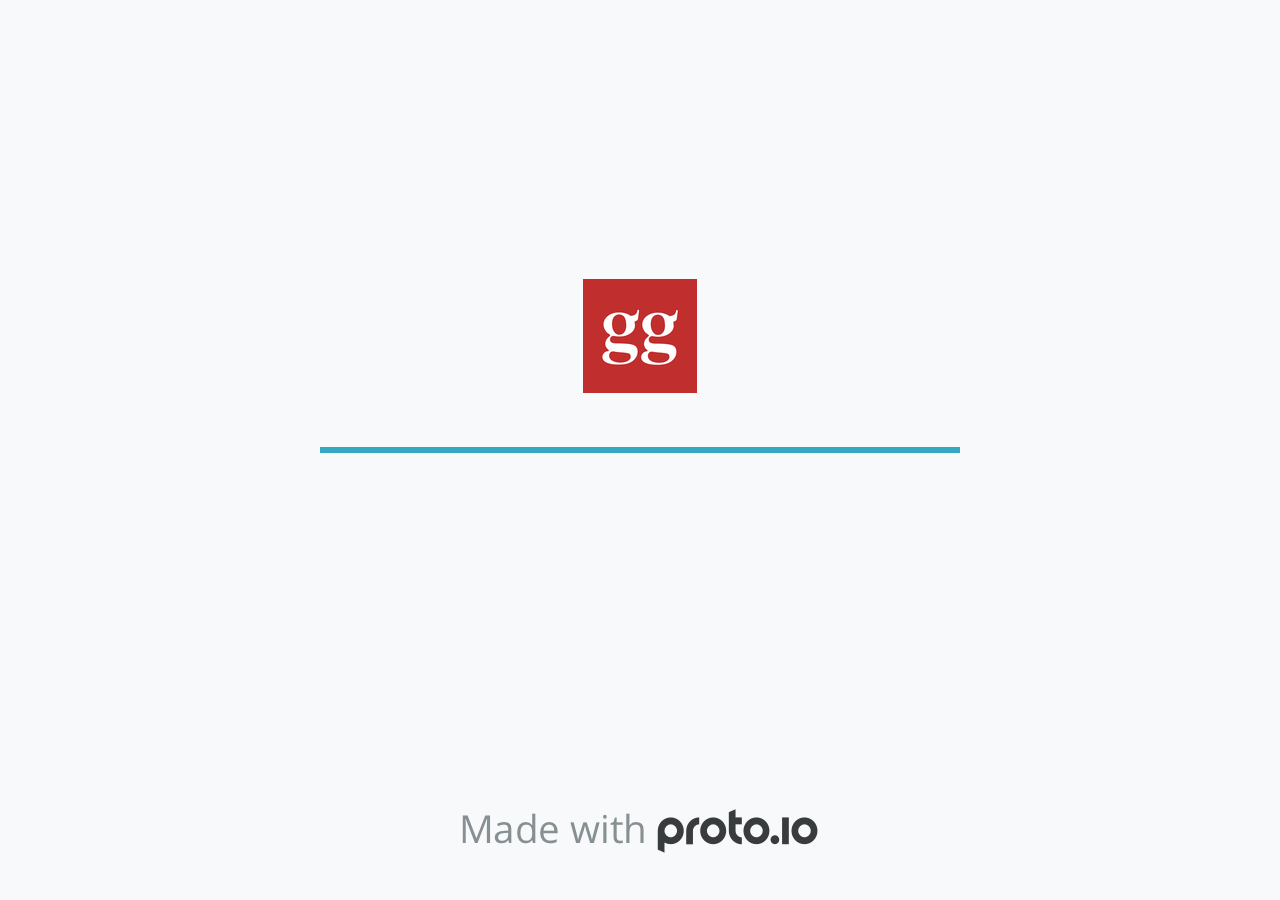
<file: mockup/index.html>
<!DOCTYPE HTML>
	<head>
		<meta charset="utf-8">

		<title>Aggle - Proto.io</title>  

			<meta name="HandheldFriendly" content="True">
			<meta name="MobileOptimized" content="#width#"> 

			
			
			
			<meta name="viewport" content="width=device-width, minimum-scale=0.50, maximum-scale=0.50, initial-scale=0.50, user-scalable=no, target-densitydpi=device-dpi" /> 

			<meta name="format-detection" content="telephone=no">


			

					<link rel="shortcut icon" href="./assets/branding/apple-touch-icon.png">
				

			<style>
				body * {-webkit-text-size-adjust: 100%;}
			</style>
		

		<meta http-equiv="cleartype" content="on"> 

		

				<link rel="stylesheet" href="./stylesheets/player-engine-min.css?5.16.11.0" />
				<script type="text/javascript" src="./scripts/player-engine-min.js?5.16.11.0"></script>

				

				
				<script type="text/javascript" src="./libraries/common/components.js"></script> 

				
					<link type="text/css" href="./libraries/common/components.2.00.css" rel="Stylesheet" /> 
					
					<link type="text/css" href="./libraries/icons/components.2.00.css" rel="Stylesheet" /> 
					
						<script type="text/javascript" src="./libraries/icons/components.js"></script> 
					
					<link type="text/css" href="./libraries/ios7/components.2.00.css" rel="Stylesheet" /> 
					
						<script type="text/javascript" src="./libraries/ios7/components.js"></script> 
					
					<link type="text/css" href="./libraries/sounds/components.2.00.css" rel="Stylesheet" /> 
					
						<script type="text/javascript" src="./libraries/sounds/components.js"></script> 
					

				<script type="text/javascript" src="./data/data.js"></script> 
			
		<style>
			.landscape, .landscape .prx-page { min-height: 750px; }
			.portrait, .portrait .prx-page { min-height: 1334px; }
		</style>
		
			<script type="text/javascript">

				prx.spaces = false;

				
				
					var sLinkedAssets = [];
					

				prx.url['account'] = 'https://zackwebster.proto.io';
				prx.url['staticassets'] = 'https://gal.proto.io';

				
				
					prx.device = 'default';
				

				prx.device_library = 'ios9';
				prx.devices[prx.device] = {
						name: prx.device
						,caption: "iPhone 6/6s"
						,defaultOrientation: 'portrait'
						,portrait_applies: 1 //new
						,portrait: [750,1334]
						,landscape_applies: 1 //new
						,landscape: [1334,750]
						,allow_orientation_change: 1 //new
						,statusbar_skin: 'default' // new
						,statusbarheightportrait: 0
						,statusbarheightlandscape: 0
						,navigationbar_skin: 'default' //new
						,navigationbarheightportrait: 0
						,navigationbarheightlandscape: 0

						,normalportrait: [750,1334]
						,normallandscape: [1334,750]
						,device_s3bucket: 'd9b807e3-a35a-499b-adf7-f0a92ba19cf3'
						,dpr: '2.00'
						,deviceType: "default"
						,scrollType: "default"


				}


				// prx.mobilebrowser = !0; 
				prx.iosmobilebrowser = /(iPad|iPhone|iPod)/g.test( navigator.userAgent );

				prx.embed = 0;

				
				prx.filename = 'd13b419a-888b-4f27-8008-263ff06a747a';
				prx.ron = '0'; // Reviewers LIVE PREVIEW is ON
				prx.url.devices = 'https://dteyv52hbg2at.cloudfront.net/devices';
				prx.save = 'false'; 

				prx.statusbar = '0';
				prx.statusbarapplies = '0';

				prx.navigationbar = '0';
				prx.navigationbarapplies = '0';

				prx.url.static = 'https://dteyv52hbg2at.cloudfront.net';
				prx.vup = '1';
				
					prx.v = '0';
				
				prx.rl = '1';
				prx.s3b = 'zackwebster-264544-proto';
				prx.projectid = 'd13b419a-888b-4f27-8008-263ff06a747a';
				prx.initialpageid = false;
				prx.deviceorientation = 'portrait';
				prx.export2html = '1';
				prx.nodejsassetsserver = {};
				prx.nodejsassetsserver.host = ".proto.io";
				prx.nodejsassetsserver.subdomainprefix = "https://at";
				prx.nodejsassetsserver.maxsubdomains = "20";
				prx.showActions._flashActions = 0;
				prx.account = 'zackwebster';

				 
				
					prx.componentsHelper.getAssetUrl = function(asset) {
						var assetType = asset.assetType;
						var url;
						if (typeof(asset.targetSrc) != "undefined") {
							url =  './assets/' + asset.targetSrc;
						}else if (typeof(asset.targetSrc)=="undefined" && asset.fileId.substring(asset.fileId.lastIndexOf('.')+1)=="svg" && typeof(asset.color)!="undefined"){
							url =  './assets/generated/' + asset.fileId.slice(0, -4) + "_" + asset.color.toLowerCase() + ".svg";

						}
						  else {
							if(prx.dropboxfs && asset.bucketsource != "static") {
								url =  './assets/' + asset.fileId;
							} else {
								url =  './assets/' + asset.url;
							}
						}

						//linked assets
						if (asset.assetType == "project") {
							if (typeof(sLinkedAssets["pd13b419a-888b-4f27-8008-263ff06a747a_"+asset.fileId]) != "undefined") {
								url = sLinkedAssets["pd13b419a-888b-4f27-8008-263ff06a747a_"+asset.fileId];
							}
						}

						if (asset.assetType == "account") {
							if (typeof(sLinkedAssets["p_"+asset.fileId]) != "undefined") {
								url = sLinkedAssets["p_"+asset.fileId];
							}
						}

						return url;
					}
				
				


				prx.orientation._orientation = prx.orientation.get();
				prx.orientation.changeBody(prx.orientation._orientation);


				prx.user = {};
				prx.user.country = 'US';

				
					prx.user.loggedin = true;
					prx.user.id = '322305';
					prx.user.editor_access = true;
					prx.user.uuid = 'f4d4df3e-c369-4899-9d83-5063f460f7eb';
					prx.user.fullname = 'Zack Webster';
				


				$(document).ready(function(){

					prx.inProtoApp = (typeof(prx.utils.getCookie('appbakerIosWrapper')) != "undefined" || typeof(prx.utils.getCookie('protoAppAndroidWrapper')) != "undefined") || 0;
					prx.inProtoIOsApp = (typeof(prx.utils.getCookie('appbakerIosWrapper')) != "undefined");
					prx.inProtoAndroidApp = (typeof(prx.utils.getCookie('protoAppAndroidWrapper')) != "undefined");

					// STATUSBAR = TOP BAR
					if (prx.statusbarapplies == true) { // didnt work without  == true!
						prx.allowstatusbar = true;
					} else {
						prx.allowstatusbar = false;
					}

					

						if (!prx.inProtoApp && prx.allowstatusbar) {
							// CHECK STATUSBAR ON IOS
							var _agents = navigator.userAgent.toLowerCase().match(/(iphone|ipod|ipad)/g); // iOS
							if (_agents) {
								// if in safari, false, if in add to home, true
								var _standalone = window.navigator.standalone ? true:false;
								if(_standalone) {
								 	// ANNAM 5.2.3 for ios7 translucent statusbars
								 	// if standalone ios, always allow statusbar
									//prx.allowstatusbar = false;
									prx.allowstatusbar = true;
									// ANNAM 5.14.16
									// after letterboxing, statusbar doesn't always appear on top of the project - it might be bigger if the project is zoomed out
									// changed statusbars to black-not translucent in letterbox and leaving statusbar as is, resulting in double statusbars but that's ok
									//prx.devices[prx.device].statusbar_skin = 'default';
									//$('body').prepend("<style>.type-ios7-statusbar .ios7-statusbar-inner * { display: none; }</style>");
								} else {
							 		

							 		// if not fullscreen then disable statusbar
							 		if(!($(window).width() == prx.devices[prx.device][prx.orientation._orientation][0] && $(window).height() == prx.devices[prx.device][prx.orientation._orientation][1])) {
										prx.allowstatusbar = false;
							 		}
							 	}
							}

							// CHECK STATUSBAR ON ANDROID
							
							try {
								_agents = navigator.userAgent.toLowerCase().match(/(android)/g); // Android
								if (_agents) {
									// if not fullscreen then disable statusbar
							 		if(!($(window).width() == prx.devices[prx.device][prx.orientation._orientation][0] && $(window).height() == prx.devices[prx.device][prx.orientation._orientation][1])) {
										prx.allowstatusbar = false;
							 		}
								}
							} catch(err) {alert(err)}
						}
					


					// NAVIGATION BAR = BOTTOM BAR
					if (prx.navigationbarapplies) {
						prx.allownavigationbar = true;
					} else {
						prx.allownavigationbar = false;
					}

					
					var _agents = navigator.userAgent.toLowerCase().match(/(android)/g);
					if (_agents) {
						try {
							if(!($(window).width() == prx.devices[prx.device][prx.orientation._orientation][0] && $(window).height() == prx.devices[prx.device][prx.orientation._orientation][1])) {
								prx.allownavigationbar = false;
					 		}
				 		} catch(err) {alert(err)}
				 		$('body').prepend("<style>.prx-page { position: absolute!important; }</style>");
					}
					


					$('#dragarea').css('width',$(window).width()+'px');
					$('#dragarea').css('height',$(window).height()+'px');

					if (typeof(prx.xdata) != "undefined") {
						prx.xdata = JSON.stringify(prx.xdata);
					}

					prx.s3Links = {};

					prx.loading.load(prx.filename);

					

				});
			</script>
		
	</head>

	<body oncontextmenu="return false;" class="player device-cursor-touch" style="overflow: hidden; width: 750px; height: 1334px;" id="mbd">

		
		
		<div id="window-wrapper" style="width: 100%; height: 100%; overflow: hidden; position: relative">
			<div id="dragarea" style="display:none;"></div>
			<div id="statusbar"></div>
			<div id="underlay" style="position: absolute; top:0px;left:0px;"></div> <div class="prx-page" data-role="page" id="p-2" data-id="2"></div> <div class="prx-page" data-role="page" id="p-1" data-id="1"></div> <div class="prx-page" data-role="page" id="p-3" data-id="3"></div> <div class="prx-page" data-role="page" id="p-4" data-id="4"></div> <div class="prx-page" data-role="page" id="p-5" data-id="5"></div> <div class="prx-page" data-role="page" id="p-6" data-id="6"></div> 
			<div id="navigationbar"></div>


			<div id="overlay" style="position: absolute; top:0px;left:0px;"></div> <div id="trash" style="position: absolute; left:0px; display: none;"></div>

			<div id="quick-audios" style="position: absolute; left:0px; display: none;"></div>



		</div>

		

        	<div id="loader-wrapper">
				<div id="app-icon"><img src="images/player/appicon.png"></div> 

				<div class="progress">
					<div class="progress-bar"></div>
				</div>
				<div id="poweredby"></div>
			</div>

			
				<style>
					#loader-wrapper #poweredby {
					background-image: url('images/player/madewithproto.png') !important;
					}

					@media (min-width: 481px) and (max-width:1079px)  {
					 #loader-wrapper #poweredby {
					 background-image: url('images/player/madewithproto@2x.png') !important;
					 height:32px;
					 }
					}
					@media (min-width: 1080px) {
						 #loader-wrapper #poweredby {
						 background-image: url('images/player/madewithproto@3x.png') !important;
						 height:48px;
						 }
					}
					@media (width: 1280px) and (height: 768px) {
						 #loader-wrapper #poweredby {
						 background-image: url('images/player/madewithproto.png') !important;
						 height:32px ;
						 }
					}
					.actionicon {
						background-image: url(images/player/actions-sprite-1.png);
					}
					.device-cursor-touch,.device-cursor-touch *{
						cursor: url('images/player/touch-cursor-64.png') 32 32,default !important;
					}
				</style>
			

	</body>
</html>
</file>
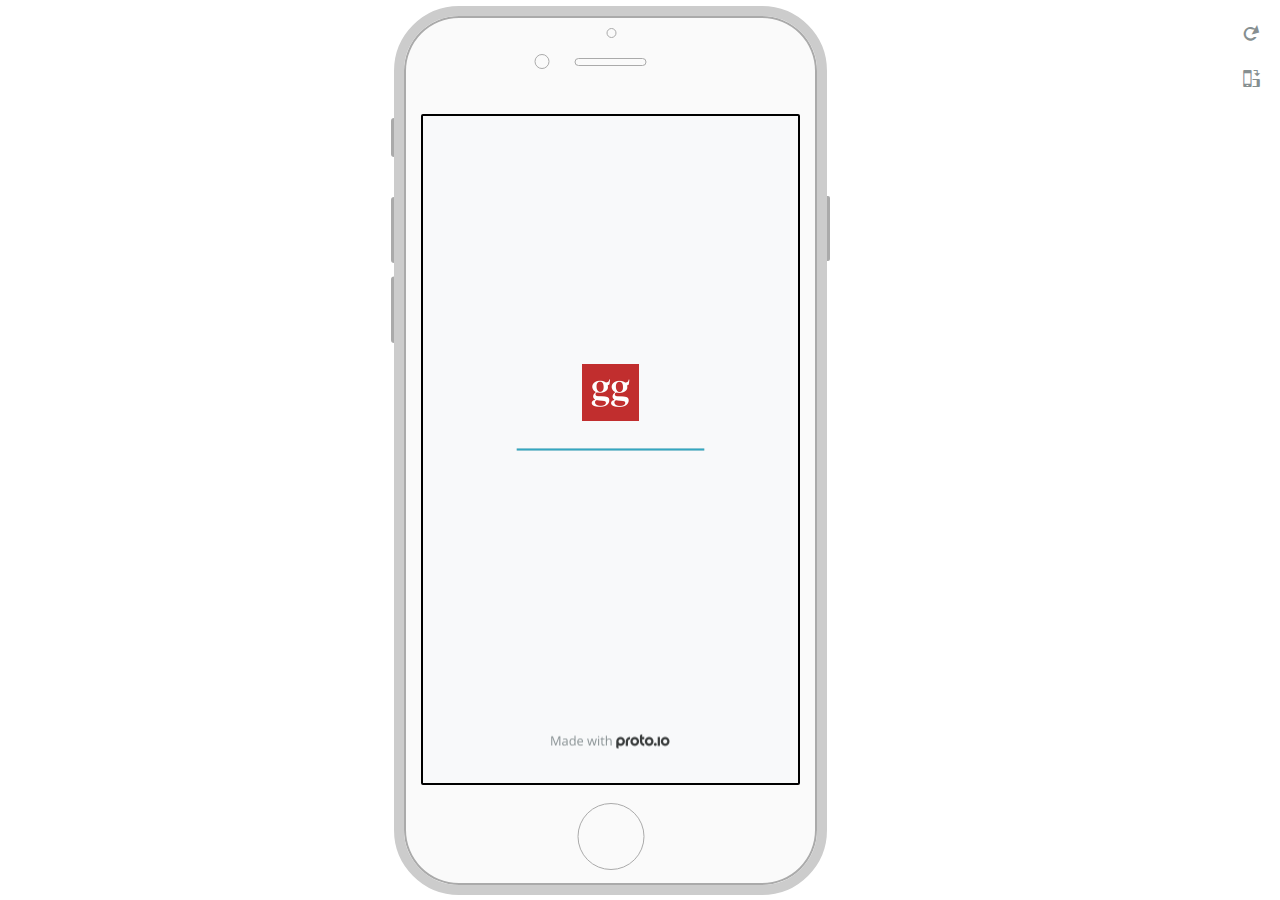
<file: mockup/frame.html>
<!DOCTYPE html PUBLIC "-//W3C//DTD XHTML 1.0 Transitional//EN" "http://www.w3.org/TR/xhtml1/DTD/xhtml1-transitional.dtd">
<html xmlns="http://www.w3.org/1999/xhtml" xml:lang="en" lang="en">
<head>
<meta http-equiv="Content-Type" content="text/html; charset=utf-8" />
<title>Aggle - Proto.io player</title>

	<script type="text/javascript">
		var prx = {};
		prx.orientation = 'portrait';
		prx.orientations = {};
		prx.orientations.portrait = 1;
		prx.orientations.landscape = 1;
		prx.project = {};
		prx.project.id = 'd13b419a-888b-4f27-8008-263ff06a747a';
		prx.project.title = 'Aggle';
		prx.project.version = -1;
		prx.project.livepreview = 0;
		prx.project.account = "zackwebster";
		prx.activePage = {};
		
			prx.user = {};
			prx.user.id = '322305';
			prx.user.editor_access = true;
			prx.user.delete_access = true;
			prx.user.uuid = 'f4d4df3e-c369-4899-9d83-5063f460f7eb';
			prx.user.fullname = 'Zack Webster';
		
		prx.skin = 'apple-phone-iphone6-2';
		prx.embed = 0;
		prx.flashactions = 0;
		prx.deviceExtraParams = {};
		prx.deviceExtraParams.deviceType = "default";
        prx.deviceExtraParams.scrollType = "default";
        prx.nodejsassetsserver = {};
		prx.nodejsassetsserver.host = ".proto.io";
		prx.nodejsassetsserver.subdomainprefix = "https://at";
		prx.nodejsassetsserver.maxsubdomains = "20";
        prx.account = "zackwebster";
	</script>

	
		<link type="text/css" rel="stylesheet" href="./stylesheets/preview-export-min.css">
		<script src="./scripts/preview-export-min.js" type="text/javascript"></script>
	
</head>


<body>
	
<div class="page-sidebar">
	
	<div class="sidebar-action-buttons">
		
				<span class="header-action-button icon-reload" id="refresh-preview">
					<span class="tooltip">Refresh preview</span>
				</span>
				
				<span  class="header-action-button icon-rotate" id="change-orientation">
					<span class="tooltip">Change orientation</span>
				</span>
				
	</div>

</div>


<div id="maincontent" class="portrait">
	


	<div class="frame_generic">
		<div class="body_generic skin_apple-phone-iphone6-2 skin-wrapper skin-os-apple skin-device-phone skin-model-iphone6 skin-size-2 skin-color-white skin-orientation-portrait">

			<div class="buttons top"></div>
			<div class="detail-top"></div>
			<div class="web-search"></div>
			<div class="buttons left"></div>


			<div class="body_generic_inner" >

				

				<iframe id="pio-playerframe" src="index.html" scrolling="NO" width="750" height="1334" style="width:750px; height: 1334px; overflow: hidden;"></iframe>

			</div>
			<div class="buttons right"></div>
			<div class="detail-bottom"></div>
		</div>
	</div>

</div>

</body>
</html>
</file>
<file: mockup/stylesheets/player-engine-min.css>
html,body,div,span,object,iframe,h1,h2,h3,h4,h5,h6,p,blockquote,pre,abbr,address,cite,code,del,dfn,em,img,ins,kbd,q,samp,small,strong,sub,sup,var,b,i,dl,dt,dd,ol,ul,li,fieldset,form,label,legend,table,caption,tbody,tfoot,thead,tr,th,td,article,aside,figure,footer,header,hgroup,menu,nav,section,menu,time,mark,audio,video{margin:0;padding:0;border:0;outline:0;font-size:100%;background:transparent}article,aside,figure,footer,header,hgroup,nav,section{display:block}article,aside,details,figcaption,figure,footer,header,hgroup,nav,section{display:block}audio,canvas,video{display:inline-block;*display:inline;*zoom:1}audio:not([controls]){display:none}[hidden]{display:none}html{font-size:100%;-webkit-text-size-adjust:100%;-ms-text-size-adjust:100%}body{margin:0;font-size:13px}body,button,input,select,textarea{font-family:sans-serif;color:#222}a{color:#00e}a:visited{color:#551a8b}a:hover{color:#06e}a:focus{outline:thin dotted}a:hover,a:active{outline:0}abbr[title]{border-bottom:1px dotted}b,strong{font-weight:bold}blockquote{margin:1em 40px}dfn{font-style:italic}hr{display:block;height:1px;border:0;border-top:1px solid #ccc;margin:1em 0;padding:0}ins{background:#ff9;color:#000;text-decoration:none}mark{background:#ff0;color:#000;font-style:italic;font-weight:bold}pre,code,kbd,samp{font-family:monospace, serif;_font-family:'courier new', monospace;font-size:1em}pre{white-space:pre;white-space:pre-wrap;word-wrap:break-word}q{quotes:none}q:before,q:after{content:"";content:none}small{font-size:85%}sub,sup{font-size:75%;line-height:0;position:relative;vertical-align:baseline}sup{top:-0.5em}sub{bottom:-0.25em}ul,ol{margin:1em 0;padding:0 0 0 40px}dd{margin:0 0 0 40px}nav ul,nav ol{list-style:none;list-style-image:none;margin:0;padding:0}img{border:0;-ms-interpolation-mode:bicubic}svg:not(:root){overflow:hidden}figure{margin:0}form{margin:0}fieldset{border:0;margin:0;padding:0}legend{border:0;*margin-left:-7px;padding:0}button,input,select,textarea{font-size:100%;margin:0;vertical-align:baseline;*vertical-align:middle}button,input{line-height:normal;*overflow:visible}table button,table input{*overflow:auto}button,input[type="button"],input[type="reset"],input[type="submit"],[role="button"]{-webkit-appearance:button}input[type="checkbox"],input[type="radio"]{box-sizing:border-box;padding:0}input[type="search"]{-webkit-appearance:textfield;-moz-box-sizing:content-box;-webkit-box-sizing:content-box;box-sizing:content-box}input[type="search"]::-webkit-search-decoration{-webkit-appearance:none}button::-moz-focus-inner{border:0;padding:0}textarea{overflow:auto;vertical-align:top;resize:vertical}input:invalid,textarea:invalid{background-color:#f0dddd}table{border-collapse:collapse;border-spacing:0}td{vertical-align:top}.nocallout{-webkit-touch-callout:none}textarea[contenteditable]{-webkit-appearance:none}.gifhidden{position:absolute;left:-100%}.ir{display:block;border:0;text-indent:-999em;overflow:hidden;background-color:transparent;background-repeat:no-repeat;text-align:left;direction:ltr}.ir br{display:none}.hidden{display:none !important;visibility:hidden}.visuallyhidden{border:0;clip:rect(0 0 0 0);height:1px;margin:-1px;overflow:hidden;padding:0;position:absolute;width:1px}.visuallyhidden.focusable:active,.visuallyhidden.focusable:focus{clip:auto;height:auto;margin:0;overflow:visible;position:static;width:auto}.invisible{visibility:hidden}.clearfix:before,.clearfix:after{content:"";display:table}.clearfix:after{clear:both}.clearfix{*zoom:1}@media print{*{background:transparent !important;color:black !important;text-shadow:none !important;filter:none !important;-ms-filter:none !important}a,a:visited{text-decoration:underline}a[href]:after{content:" (" attr(href) ")"}abbr[title]:after{content:" (" attr(title) ")"}.ir a:after,a[href^="javascript:"]:after,a[href^="#"]:after{content:""}pre,blockquote{border:1px solid #999;page-break-inside:avoid}thead{display:table-header-group}tr,img{page-break-inside:avoid}img{max-width:100% !important}@page{margin:0.5cm}p,h2,h3{orphans:3;widows:3}h2,h3{page-break-after:avoid}}body{-webkit-appearance:none;-webkit-box-flex:1;-webkit-touch-callout:none;-webkit-tap-highlight-color:transparent}*{-webkit-user-select:none;-khtml-user-select:none;-moz-user-select:-moz-none;-o-user-select:none;user-select:none}input,textarea{-webkit-user-select:text;-khtml-user-select:text;-moz-user-select:text;-o-user-select:text;user-select:text}#dragarea{font-family:Helvetica,Arial,sans-serif;text-align:left}.text{height:95%;overflow:auto}.wrap{overflow:hidden}.pos{position:absolute}.spos{position:absolute}.action-highlight{position:absolute;top:0;left:0;height:100%;width:100%;background:rgba(255,255,0,0.5);background:rgba(64,208,255,0.3);opacity:0;pointer-events:none;-webkit-transition:opacity 0.2s ease-in;transition:opacity 0.2s ease-in;border:2px solid #40c8f4;padding:3px;box-sizing:border-box}.action-highlight-visible,.action-highlight-simple-visible{opacity:1}.action-highlight-visible .actionicon,.action-highlight-simple-visible .actionicon{pointer-events:auto}.actionicon{width:20px !important;height:20px !important;float:left !important;background:#40c8f4 url(/images/player/actions-sprite-1.png) no-repeat 0 0;-moz-background-origin:content-box !important;-webkit-background-origin:content-box !important;-o-background-origin:content-box !important;background-origin:content-box !important;border:0 none !important;margin:1px 0 0 1px;padding:0px !important;border-radius:3px !important;display:block !important;-moz-box-sizing:content-box !important;-webkit-box-sizing:content-box !important;-o-box-sizing:content-box !important;box-sizing:content-box !important;opacity:1;-webkit-transition:opacity 0s ease-in 0.2s;transition:opacity 0s ease-in 0.2s}.a1ction-highlight-simple-visible .actionicon{opacity:0;-webkit-transition:opacity 0s ease-in;transition:opacity 0s ease-in}.actionicon.action-click,.actionicon.action-tap,.actionicon.action-delayedtap{background-position:-30px -20px}.actionicon.action-taphold,.actionicon.action-forcetouch,.actionicon.action-press,.actionicon.action-pressup{background-position:-30px -40px}.actionicon.action-doubletap{background-position:-30px -398px}.actionicon.action-touch,.actionicon.action-release{background-position:-30px -419px}.actionicon.action-swipe,.actionicon.action-pan,.actionicon.action-panstart,.actionicon.action-panend{background-position:-30px -0px}.actionicon.action-swipeleft,.actionicon.action-panleft{background-position:-30px -100px}.actionicon.action-swiperight,.actionicon.action-panright{background-position:-30px -120px}.actionicon.action-swipeup,.actionicon.action-panup{background-position:-30px -140px}.actionicon.action-swipedown,.actionicon.action-pandown{background-position:-30px -160px}.actionicon.action-pinch,.actionicon.action-pinchout{background-position:-30px -180px}.actionicon.action-pinchin{background-position:-30px -200px}.actionicon.action-containerpageenter,.actionicon.action-containerpagechange,.actionicon.action-containerscroll,.actionicon.action-containerscrollend,.actionicon.action-containerscrollto{background-position:-30px -360px}.actionicon.action-keydown{background-position:-30px -460px}.actionicon.action-mouseover,.actionicon.action-mouseout{background-position:-30px -340px}.actionicon.action-ondrag,.actionicon.action-ondragstart,.actionicon.action-ondragend,.actionicon.action-onthrowupdate,.actionicon.action-onthrowcomplete{background-position:-30px -60px}.actionicon.action-onrotate,.actionicon.action-onrotatestart,.actionicon.action-onrotateend,.actionicon.action-onrotatethrowupdate,.actionicon.action-onrotatethrowcomplete{background-position:-30px -476px}.actionicon.action-stateenter,.actionicon.action-stateleave,.actionicon.action-statetransitionstart,.actionicon.action-statetransitionend{background-position:-30px -440px}.actionicon.action-inputfocus,.actionicon.action-inputblur,.actionicon.action-inputkeyup{background-position:-30px -460px}.actionicon.action-change,.actionicon.action-checkboxchange,.actionicon.action-pickerchange{background-position:-30px -496px}.actionicon.action-sliderdrag,.actionicon.action-sliderdragstart,.actionicon.action-sliderdragend,.actionicon.action-rangedrag,.actionicon.action-rangedragstart,.actionicon.action-rangedragend{background-position:-30px -80px}#appModeNote{background-color:#333;border-top:5px solid #000;bottom:0px;color:#f0f0f0;display:none;font-family:helvetica;left:0px;padding:10px 0px 10px 0px;position:fixed;text-align:center;width:100%}#appModeNote em{display:block;font-size:20px;font-weight:bold;line-height:26px}#appModeNote span{display:block;font-size:14px;line-height:20px}.hidden{display:none}.prx-page.loadedFrom{display:block}.prx-page.loadedTo{z-index:999999}#statusbar,#navigationbar{background:transparent 0 0;display:block;width:100%;border:0px none;top:0px;position:fixed;z-index:1}#pio-printercanvas{display:none}#loader-wrapper{background:#f8f9fa;height:100%;left:0;position:fixed;top:0;width:100%;z-index:99999;font-size:11px}#loader-wrapper .progress{position:absolute;top:50%;left:50%;transform:translate(-50%, -50%);-ms-transform:translate(-50%, -50%);-webkit-transform:translate(-50%, -50%);width:50%;height:4px;background-color:#ddd}#loader-wrapper .progress-bar{position:relative;width:0;height:4px;-webkit-transition:0.4s linear;-moz-transition:0.4s linear;-o-transition:0.4s linear;transition:0.4s linear;-webkit-transition-property:width, background-color;-moz-transition-property:width, background-color;-o-transition-property:width, background-color;transition-property:width, background-color}#loader-wrapper .progress-bar:before,.progress-bar:after{content:'';position:absolute;top:0;left:0;right:0}#loader-wrapper .progress-bar:before{bottom:0;background-color:#ddd}#loader-wrapper .progress-bar:after{z-index:2;bottom:0;background:#34a7c1}#loader-wrapper #app-icon{position:absolute;top:50%;left:50%;transform:translate(-50%, -150%);-ms-transform:translate(-50%, -150%);-webkit-transform:translate(-50%, -150%);width:114px;height:114px}#loader-wrapper #poweredby{position:absolute;bottom:5%;left:50%;transform:translate(-50%, 0%);-ms-transform:translate(-50%, 0%);-webkit-transform:translate(-50%, 0%);width:100%;height:16px;background-image:url("/images/player/madewithproto.png");background-repeat:no-repeat;background-position:center;z-index:99999}body{-moz-transition:opacity 0.3s linear;-o-transition:opacity 0.3s linear;-webkit-transition:opacity 0.3s linear;transition:opacity 0.3s linear}.reloading{background:#fff !important;opacity:0}@media (min-width: 481px) and (max-width: 1079px){#loader-wrapper #poweredby{background-image:url("/images/player/madewithproto@2x.png");height:32px}#loader-wrapper .progress{height:4px}#loader-wrapper .progress-bar{height:4px}}@media (min-width: 1080px){#loader-wrapper #poweredby{background-image:url("/images/player/madewithproto@3x.png");height:48px}#loader-wrapper .progress{height:6px}#loader-wrapper .progress-bar{height:6px}}@media (width: 1280px) and (height: 768px){#loader-wrapper #poweredby{background-image:url("/images/player/madewithproto.png");height:32px}#loader-wrapper .progress{height:2px}#loader-wrapper .progress-bar{height:2px}}.pointer-events-none{pointer-events:none !important}body{background:white}body .prx-page{-webkit-trans1form:translate3d(0, 0, 0)}.prx-page .type-symbol .box{-w1ebkit-transform:translate3d(0, 0, 0)}html{background:transparent}body{background:white}#dragarea{background:transparent}.hide{display:none !important}*{outline:none}.iScrollVerticalScrollbar,.iScrollHorizontalScrollbar{z-index:auto !important}.overlay{position:fixed;left:0;right:0;bottom:0;top:0}.ui-mobile-viewport-transitioning,.ui-mobile-viewport-transitioning .prx-page{o1verflow:visible !important}.box[style*="z-index: 0;"],.box[style*="z-index:0;"]{z-index:auto !important}.box[data-mpoverlay="1"]{pos1ition:fixed}#temp-for-external-link{display:none}html{background:transparent !important}#dragarea{background:transparent !important}.hide{display:none !important}*{outline:none}.ghost-component,.ghost-component *,.ghost-component .box *{pointer-events:none !important}.prx-page{position:fixed !important}#statusbar{position:fixed !important}.prx-page{position:absolute;display:none}.prx-page.prx-page-active,.prx-page[class*="prx-page-transitioning-"]{display:block}.prx-page[class*="prx-page-transitioning-"]{overflow:hidden}.prx-page.prx-page-transitioning-overlay-in-source,.prx-page.prx-page-transitioning-overlay-out-target{overflow:visible}.prx-page.prx-page-below{z-index:10}.prx-page.prx-page-above{z-index:20}#overlay{z-index:30}.prx-page.prx-page-transition-flip{-webkit-backface-visibility:hidden;-moz-backface-visibility:hidden;backface-visibility:hidden}.prx-page.prx-page-transition-turn{-webkit-backface-visibility:hidden;-moz-backface-visibility:hidden;backface-visibility:hidden;-webkit-transform:translate3d(0, 0, 0);-moz-transform:translate3d(0, 0, 0);transform:translate3d(0, 0, 0);-webkit-transform-origin:0 center;-moz-transform-origin:0 center;transform-origin:0 center;transform:translate3d(0, 0, 0)}.prx-page.prx-page-transition-flow:not(.prx-page-transition-flow-overlay),.prx-page.prx-page-transition-overlay-top{box-shadow:0 0 20px rgba(0,0,0,0.4)}.prx-page-above.prx-page-transition-notificationInWatchOS{transition:background-color 0.45s ease-out}.prx-page-above.prx-page-transition-notificationInWatchOS.prx-page-transition-notificationInWatchOS-notification-in{background-color:transparent !important;transition:background-color 0s ease-out}.device-cursor-touch,.device-cursor-touch *{cursor:url("/images/player/touch-cursor-64.png") 32 32,default}.device-cursor-web .interaction-tap,.device-cursor-web .interaction-tap *,.device-cursor-web .interaction-click,.device-cursor-web .interaction-click *,.device-cursor-web .touch,.device-cursor-web .touch *,.device-cursor-web .delayedtap,.device-cursor-web .delayedtap *,.device-cursor-web .release,.device-cursor-web .release *{cursor:pointer;cursor:hand}.device-cursor-web .draggable,.device-cursor-web .draggable *{cursor:move}.device-cursor-web input,.device-cursor-web textarea{cursor:text}.do-chrome-fix #window-wrapper{-webkit-perspective:1}.do-chrome-fix .pos{-webkit-backface-visibility:hidden;-webkit-transform:translate3d(0, 0, 0)}.do-chrome-fix *{-w1ebkit-transform:translate3d(0px, 0px, 0px) scale(1) scale3d(1, 1, 1) skew(0deg, 0deg) skewX(0deg) skewY(0deg) rotateX(0deg) rotateY(0deg) rotateZ(0deg)}.do-chrome-fix.dont-do-chrome-fix #window-wrapper{-webkit-perspective:none}.do-chrome-fix.dont-do-chrome-fix .pos{-webkit-backface-visibility:visible;-webkit-transform:none}.prx-page-transitioning [data-mpoverlay="1"]{display:none}#fps{position:fixed;z-index:9999;font-size:18px;top:20px;left:20px;background:rgba(0,0,0,0.8);border-radius:6px;color:white;padding:3px 10px;pointer-events:none}.cbutton{position:absolute;display:inline-block;padding:0;border:none;background:none;color:#286aab;font-size:1.4em;overflow:visible;-webkit-transition:color 0.7s;transition:color 0.7s;-webkit-tap-highlight-color:transparent;pointer-events:none}.cbutton.cbutton--click,.cbutton:focus{outline:none;color:#3c8ddc}.cbutton::after{position:absolute;width:100%;height:100%;border-radius:50%;content:'';opacity:0;pointer-events:none}.cbutton--effect-jelena::after{border:3px solid rgba(211,211,211,0.7)}.cbutton--effect-jelena.cbutton--click::after{-webkit-animation:anim-effect-jelena 0.3s ease-out forwards;animation:anim-effect-jelena 0.3s ease-out forwards}@-webkit-keyframes anim-effect-jelena{0%{opacity:1;-webkit-transform:scale3d(0.6, 0.6, 1);transform:scale3d(0.6, 0.6, 1)}to{opacity:0;-webkit-transform:scale3d(1.2, 1.2, 1);transform:scale3d(1.2, 1.2, 1)}}@keyframes anim-effect-jelena{0%{opacity:1;-webkit-transform:scale3d(0.5, 0.5, 1);transform:scale3d(0.5, 0.5, 1)}to{opacity:0;-webkit-transform:scale3d(1.2, 1.2, 1);transform:scale3d(1.2, 1.2, 1)}}.cbutton--effect-sanja::after{background:rgba(192,192,192,0.3)}.cbutton--effect-sanja.cbutton--click::after{-webkit-animation:anim-effect-sanja 1s ease-out forwards;animation:anim-effect-sanja 1s ease-out forwards}@-webkit-keyframes anim-effect-sanja{0%{opacity:1;-webkit-transform:scale3d(0.5, 0.5, 1);transform:scale3d(0.5, 0.5, 1)}25%{opacity:1;-webkit-transform:scale3d(1, 1, 1);transform:scale3d(1, 1, 1)}100%{opacity:0;-webkit-transform:scale3d(1, 1, 1);transform:scale3d(1, 1, 1)}}@keyframes anim-effect-sanja{0%{opacity:1;-webkit-transform:scale3d(0.5, 0.5, 1);transform:scale3d(0.5, 0.5, 1)}25%{opacity:1;-webkit-transform:scale3d(1, 1, 1);transform:scale3d(1, 1, 1)}100%{opacity:0;-webkit-transform:scale3d(1, 1, 1);transform:scale3d(1, 1, 1)}}#log{position:fixed;z-index:9999;font-size:24px;top:20px;right:20px;pointer-events:none}.watchOSscrollbars .iScrollVerticalScrollbar{position:fixed !important;width:12px !important;background-color:rgba(255,255,255,0.3) !important;border-radius:8px !important;z-index:99999 !important}.watchOSscrollbars .iScrollIndicator{background:#fff !important;border-radius:8px !important;left:2px !important;width:8px !important}.group-action-prediv{position:absolute}.player .type-symbol.type-symbol-transparent .group-action-prediv{pointer-events:auto}/*!
 * Waves v0.5.5
 * http://fian.my.id/Waves 
 * 
 * Copyright 2014 Alfiana E. Sibuea and other contributors 
 * Released under the MIT license 
 * https://github.com/fians/Waves/blob/master/LICENSE 
 */.waves-effect{position:relative;overflow:hidden}.waves-effect.box{position:absolute}.waves-effect .waves-ripple{position:absolute;border-radius:50%;width:100px;height:100px;margin-top:-50px;margin-left:-50px;opacity:0;background-color:rgba(0,0,0,0.2);pointer-events:none}.waves-effect.waves-light .waves-ripple{background-color:rgba(255,255,255,0.4)}.waves-button,.waves-circle{-webkit-mask-image:-webkit-radial-gradient(circle, #fff 100%, #000 100%)}.waves-button,.waves-button:hover,.waves-button:visited,.waves-button:link,.waves-button-input{white-space:nowrap;vertical-align:middle;cursor:pointer;border:none;outline:none;color:inherit;background-color:transparent;font-size:14px;text-align:center;text-decoration:none;z-index:1}.waves-button{padding:10px 15px;border-radius:2px}.waves-button-input{margin:0;padding:10px 15px}.waves-input-wrapper{border-radius:2px;vertical-align:bottom}.waves-input-wrapper.waves-button{padding:0}.waves-input-wrapper .waves-button-input{position:relative;top:0;left:0;z-index:1}.waves-block{display:block}a.waves-effect .waves-ripple{z-index:-1}
</file>
<file: mockup/libraries/common/components.2.00.css>
.type-shapes .shape-wrapper{width:100%;height:100%;-moz-box-sizing:border-box;-webkit-box-sizing:border-box;box-sizing:border-box;background-clip:content-box}.type-shapes .shapes-text-container{position:absolute;top:0;left:0;right:0;display:table;width:100%;height:100%;text-align:center}.type-shapes .shapes-text-container span{display:table-cell;vertical-align:middle}.player .type-symbol{overflow:hidden}.player .type-symbol.symbol-scroll{-webkit-perspective:1000}.player .type-symbol.type-symbol-transparent{pointer-events:none !important}.player .type-symbol.type-symbol-transparent .box{pointer-events:auto}.type-text .text-content{overflow:hidden;width:100%;height:100%}.type-richtext p{margin:0}.type-rectangle .inner-rec{width:100%;height:100%;-moz-box-sizing:border-box;-webkit-box-sizing:border-box;box-sizing:border-box;background-clip:content-box}.type-rectangle .rectangle-text-container{display:table;width:100%;height:100%;text-align:center}.type-rectangle .rectangle-text-container span{display:table-cell;vertical-align:middle}.type-horizontalline .inner{width:100%;height:0}.type-verticalline .inner{width:0;height:100%}.type-actionarea .inner-rec{width:100%;height:100%}.type-actionarea .inner-rec div{width:100%;height:100%;background:#40C8F4;opacity:0.4;-moz-box-sizing:border-box;-webkit-box-sizing:border-box;box-sizing:border-box}.type-actionarea .inner-rec div:before{content:" ";display:block;position:absolute;top:50%;left:50%;width:24px;height:24px;margin:-12px 0 0 -12px}.player .type-actionarea .inner-rec div{background:transparent}.player .type-actionarea .inner-rec div:before{background-image:none}.type-image,.type-image .type-image-wrapper{background:0 0 repeat;background-size:100% 100%;width:100%;height:100%}.type-image .type-image-wrapper.type-image-svg{background:center center no-repeat;background-size:contain}.type-image .type-image-wrapper img{display:none}.player .type-image .type-image-wrapper.gif img{display:block !important;width:1px;height:1px;opacity:0.1}.type-image.type-image-repeater,.type-image.type-image-repeater .type-image-wrapper{background-size:auto}.type-image .image-inner{width:100%;height:100%}.type-image .image-inner.borderPos-inside .type-image-wrapper{box-sizing:border-box;background-origin:border-box}.type-image .image-inner.borderPos-outside{display:-webkit-box;display:-moz-box;display:box;display:-ms-flexbox;display:-webkit-flex;display:flex;-moz-flex-flow:row;-ms-flex-flow:row;-webkit-flex-flow:row;flex-flow:row;-moz-box-orient:horizontal;-ms-box-orient:horizontal;-webkit-box-orient:horizontal;box-orient:horizontal;-ms-align-items:center;-webkit-align-items:center;align-items:center;-ms-box-align:center;-webkit-box-align:center;box-align:center;-ms-flex-align:center;-webkit-flex-align:center;flex-align:center;-ms-justify-content:center;-webkit-justify-content:center;justify-content:center;-ms-box-pack:center;-webkit-box-pack:center;box-pack:center;-ms-flex-pack:center;-webkit-flex-pack:center;flex-pack:center}.type-image .image-inner.borderPos-outside .type-image-wrapper{-ms-flex-shrink:0;-webkit-flex-shrink:0;flex-shrink:0;box-sizing:content-box}.type-image .type-image-hover-message,.type-image.ui-draggable-dragging:hover .type-image-hover-message,.type-image.prx-resizable-resizing:hover .type-image-hover-message{display:none;position:absolute;color:#fff;font-family:Helvetica, Arial, sans-serif !important;background:rgba(0,0,0,0.7);top:50%;left:50%;text-align:center;position:absolute;pointer-events:none;width:70px;height:30px;line-height:15px;font-size:10px !important;border-radius:3px;margin:-20px 0 0 -40px;padding:5px}.type-image:hover .type-image-hover-message{display:block}.type-placeholder .bg{position:absolute;width:100%;height:100%;-moz-box-sizing:border-box;-webkit-box-sizing:border-box;box-sizing:border-box}.type-placeholder .diagonal{border:0px solid transparent;position:absolute;-moz-box-sizing:border-box;-webkit-box-sizing:border-box;box-sizing:border-box}.type-placeholder .diagonal1{-moz-transform-origin:0 0;-webkit-transform-origin:0 0;-o-transform-origin:0 0;transform-origin:0 0}.type-placeholder .diagonal2{-moz-transform-origin:right top;-webkit-transform-origin:right top;-o-transform-origin:right top;transform-origin:right top}.type-placeholder .contents{width:100%;height:100%;display:-webkit-box;display:-moz-box;display:box;display:-ms-flexbox;display:-webkit-flex;display:flex;-ms-justify-content:center;-webkit-justify-content:center;justify-content:center;-ms-box-pack:center;-webkit-box-pack:center;box-pack:center;-ms-flex-pack:center;-webkit-flex-pack:center;flex-pack:center;-ms-align-items:center;-webkit-align-items:center;align-items:center;-ms-box-align:center;-webkit-box-align:center;box-align:center;-ms-flex-align:center;-webkit-flex-align:center;flex-align:center}.type-placeholder .contents>span{font-weight:bold;display:inline-block}.type-placeholder .contents span[data-editableproperty]:empty{padding:0}.type-webview .webview-scroll-wrapper{width:100%;height:100%;-webkit-overflow-scrolling:touch;overflow:auto}.type-webview iframe{width:100%;height:100%;border:none}.type-html iframe{width:100%;height:100%;overflow:hidden;border:none}.type-animationtarget{position:relative}.type-animationtarget.type-animatiotarget-fixed-positioning{position:absolute}.type-animationtarget .animationtarget-circle{-moz-box-sizing:border-box;-webkit-box-sizing:border-box;box-sizing:border-box;width:0;height:0;position:absolute;top:0;left:0;border-radius:50%;display:none}.type-animationtarget .animationtarget-vertical{position:absolute;top:0}.type-animationtarget .animationtarget-horizontal{position:absolute;top:0%;left:0}.player .type-animationtarget{opacity:0 !important;pointer-events:none !important}.type-bannerad .bannerad-outer{display:table;height:100%;width:100%}.type-bannerad .bannerad-inner{display:table-cell;position:relative;text-align:center;vertical-align:middle;width:100%;background-size:100% 100%}.type-tooltip .tooltip-outer{position:absolute;overflow:hidden}.type-tooltip .tooltip{position:absolute;-moz-transform:rotate(45deg);-webkit-transform:rotate(45deg);transform:rotate(45deg);filter:progid:DXImageTransform.Microsoft.Matrix(sizingMethod='auto expand', M11=0.7071067811865476, M12=-0.7071067811865475, M21=0.7071067811865475, M22=0.7071067811865476);-ms-filter:"progid:DXImageTransform.Microsoft.Matrix(SizingMethod='auto expand', M11=0.7071067811865476, M12=-0.7071067811865475, M21=0.7071067811865475, M22=0.7071067811865476)";-moz-box-sizing:border-box;-webkit-box-sizing:border-box;box-sizing:border-box}.type-tooltip .tooltip-content-outer{position:absolute;width:100%;height:100%;-moz-box-sizing:border-box;-webkit-box-sizing:border-box;box-sizing:border-box}.type-tooltip .tooltip-content{width:100%;height:100%;overflow:hidden;padding:10px;-moz-box-sizing:border-box;-webkit-box-sizing:border-box;box-sizing:border-box}.type-basic-tabbar ul{margin:0;padding:0;list-style:none;height:100%}.type-basic-tabbar ul li{margin:0;padding:0;float:left;text-align:center;height:100%;position:relative}.type-basic-tabbar ul li:first-child{border-left:0 none !important}.type-basic-tabbar ul li input{display:none}.type-basic-tabbar ul li label{width:100%;height:100%;display:block}.type-basic-tabbar ul li label .icon{height:100%;background-position:center center;background-repeat:no-repeat;background-size:auto 60%;-webkit-mask-size:auto 60%;-webkit-mask-repeat:no-repeat;-webkit-mask-position:center center}.type-basic-tabbar.type-basic-tabbar-icon-top ul li label .icon{height:75%}.type-basic-tabbar.type-basic-tabbar-icon-top ul li label .caption{display:inline-block;width:100%;height:25%;float:left}.type-generic-onoffswitch input[type=checkbox]{display:none}.type-generic-onoffswitch label{display:block;overflow:hidden}.type-generic-onoffswitch .onoffswitch-inner{width:200%;margin-left:-100%;-moz-transition:margin 0.3s ease-in 0s;-webkit-transition:margin 0.3s ease-in 0s;-ms-transition:margin 0.3s ease-in 0s;-o-transition:margin 0.3s ease-in 0s;transition:margin 0.3s ease-in 0s}.type-generic-onoffswitch input:checked+label .onoffswitch-inner{margin-left:0}.type-generic-onoffswitch .onoffswitch-inner div{float:left;width:50%;color:white;font-family:Trebuchet, Arial, sans-serif;font-weight:bold;-moz-box-sizing:border-box;-webkit-box-sizing:border-box;-ms-box-sizing:border-box;-o-box-sizing:border-box;box-sizing:border-box}.type-generic-onoffswitch .onoffswitch-inner .active{background-color:#2FCCFF;color:#FFFFFF}.type-generic-onoffswitch .onoffswitch-inner .inactive{background-color:#EEEEEE;color:#999999;text-align:right}.type-generic-onoffswitch .onoffswitch-switch{background:#FFFFFF;position:absolute;top:0;bottom:0;-moz-transition:right 0.3s ease-in 0s;-webkit-transition:right 0.3s ease-in 0s;-ms-transition:right 0.3s ease-in 0s;-o-transition:right 0.3s ease-in 0s;transition:right 0.3s ease-in 0s}.type-generic-onoffswitch input:checked+label .onoffswitch-switch{right:0px !important}#dragarea{font-size:32px}.type-richtext,.redactor-editor{font-size:24px !important}.type-placeholder .bg{border:10px solid #999999}.type-placeholder .diagonal1{left:4px}.type-placeholder .diagonal2{right:4px}.type-placeholder .contents span[data-editableproperty]{padding:10px}.type-placeholder .contents span[data-editableproperty] textarea{margin-left:-10px}.type-animationtarget .animationtarget-circle{border:4px solid #0099CC}.type-animationtarget .animationtarget-vertical{border-left:4px solid #0099CC;height:48px;margin-top:-8px}.type-animationtarget .animationtarget-horizontal{border-top:4px solid #0099CC;width:48px;margin-left:-8px}.type-tooltip .tooltip{width:80px;height:80px}.type-tooltip .tooltip-content{padding:20px}.type-basic-tabbar.type-basic-tabbar-icon-top ul li label .caption{margin-top:-10px}.type-generic-onoffswitch label{border:4px solid #999;border-radius:40px}.type-generic-onoffswitch .onoffswitch-inner div{padding:0px 20px;line-height:60px}.type-generic-onoffswitch .onoffswitch-switch{width:64px;border:4px solid #999;border-radius:40px;right:112px;margin:-2px}
</file>
<file: mockup/libraries/icons/components.2.00.css>

</file>
<file: mockup/libraries/ios7/components.2.00.css>
.type-ios7-navbar .ios7-navbar-inner{width:100%;height:100%;-moz-box-sizing:border-box;box-sizing:border-box;background-clip:padding-box}.type-ios7-navbar .ios7-navbar-title{text-align:center;display:-webkit-box;-webkit-box-orient:horizontal;-webkit-box-pack:center;-webkit-box-align:center;display:-webkit-flexbox;display:-ms-flexbox;display:-webkit-flex;display:flex;-webkit-flex-align:center;-ms-flex-align:center;-webkit-align-items:center;align-items:center;-ms-justify-content:center;-webkit-justify-content:center;justify-content:center;height:100%}.type-ios7-navbar .ios7-navbar-button{height:100%;display:-webkit-box;-webkit-box-orient:horizontal;-webkit-box-pack:center;-webkit-box-align:center;display:-webkit-flexbox;display:-ms-flexbox;display:-webkit-flex;display:flex;-webkit-flex-align:center;-ms-flex-align:center;-webkit-align-items:center;align-items:center}.type-ios7-navbar .ios7-navbar-button-left{position:absolute;top:0}.type-ios7-navbar .ios7-navbar-button-right{position:absolute;top:0}.type-ios7-navbar .ios7-navbar-button-icon{height:50%}.type-ios7-toolbar .ios7-toolbar-inner{height:100%;-moz-box-sizing:border-box;box-sizing:border-box;display:-webkit-box;-webkit-box-orient:horizontal;display:-webkit-flexbox;display:-ms-flexbox;display:-webkit-flex;display:flex}.type-ios7-toolbar .ios7-toolbar-button{position:relative;height:100%;float:left;background:no-repeat center center;background-size:auto 50%;-webkit-box-flex:1;-webkit-flex-grow:1;-ms-flex-grow:1;flex-grow:1;-webkit-flex-basis:1px;-ms-flex-basis:1px;flex-basis:1px}.type-ios7-statusbar .ios7-statusbar-inner{width:100%;height:100%;display:-webkit-box;-webkit-box-orient:horizontal;-webkit-box-pack:center;-webkit-box-align:center;display:-webkit-flexbox;display:-ms-flexbox;display:-webkit-flex;display:flex;-ms-justify-content:center;-webkit-justify-content:center;justify-content:center;-webkit-flex-align:center;-ms-flex-align:center;-webkit-align-items:center;align-items:center;position:relative}.type-ios7-statusbar .ios7-statusbar-signal{-webkit-box-flex:1;-webkit-flex-grow:1;-ms-flex-grow:1;flex-grow:1;-webkit-flex-basis:1px;-ms-flex-basis:1px;flex-basis:1px}.type-ios7-statusbar .ios7-statusbar-signal-dot{border-radius:50%;float:left}.type-ios7-statusbar .ios7-statusbar-signal-dot-empty{background-color:transparent !important}.type-ios7-statusbar .ios7-statusbar-provider{float:left;height:100%}.type-ios7-statusbar .ios7-statusbar-time{font-family:HelveticaNeue-Medium,Helvetica,Verdana,Arial,sans-serif;-webkit-box-flex:0;-webkit-flex-grow:0;-ms-flex-grow:0;flex-grow:0;text-align:center}.type-ios7-statusbar .ios7-statusbar-battery-life{-webkit-box-flex:1;-webkit-flex-grow:1;-ms-flex-grow:1;flex-grow:1;-webkit-flex-basis:1px;-ms-flex-basis:1px;flex-basis:1px;text-align:right}.type-ios7-statusbar .ios7-statusbar-battery-life-text{float:right;height:100%}.type-ios7-statusbar .ios7-statusbar-battery-life-icon{float:right;background:#000;background-clip:content-box;-moz-box-sizing:border-box;box-sizing:border-box;position:relative}.type-ios7-statusbar .ios7-statusbar-battery-life-icon-battery-pole{position:absolute;top:0;bottom:0;overflow:hidden}.type-ios7-statusbar .ios7-statusbar-battery-life-icon-battery-pole-inner{content:" ";display:block;position:absolute}.type-ios7-button .ios7-button-inner{height:100%;width:100%;-moz-box-sizing:border-box;box-sizing:border-box;display:-webkit-box;-webkit-box-orient:horizontal;-webkit-box-pack:center;-webkit-box-align:center;display:-webkit-flexbox;display:-ms-flexbox;display:-webkit-flex;display:flex;-webkit-flex-align:center;-ms-flex-align:center;-webkit-align-items:center;align-items:center}.type-ios7-button .ios7-button-icon{height:50%}.type-ios7-button .ios7-button-icon img{height:50%;v1ertical-align:middle}.type-ios7-segmentedcontrol .ios7-segmentedcontrol-inner{width:100%;height:100%;-moz-box-sizing:border-box;box-sizing:border-box;display:-webkit-box;display:-webkit-flexbox;display:-ms-flexbox;display:-webkit-flex;display:flex}.type-ios7-segmentedcontrol .ios7-segmentedcontrol-button{height:100%;-webkit-box-flex:1;-webkit-flex-grow:1;-ms-flex-grow:1;flex-grow:1;-webkit-flex-basis:1px;-ms-flex-basis:1px;flex-basis:1px}.type-ios7-segmentedcontrol .ios7-segmentedcontrol-button:first-child{border-left:0 none !important}.type-ios7-segmentedcontrol .ios7-segmentedcontrol-button input{display:none}.type-ios7-segmentedcontrol .ios7-segmentedcontrol-button label{width:100%;height:100%;text-align:center;display:-webkit-box;-webkit-box-orient:horizontal;-webkit-box-pack:center;-webkit-box-align:center;display:-webkit-flexbox;display:-ms-flexbox;display:-webkit-flex;display:flex;-webkit-flex-align:center;-ms-flex-align:center;-webkit-align-items:center;align-items:center;-ms-justify-content:center;-webkit-justify-content:center;justify-content:center}.type-ios7-pagecontroller .ios7-pagecontroller-inner{width:100%;height:100%;-moz-box-sizing:border-box;box-sizing:border-box;display:-webkit-box;display:-webkit-flexbox;display:-ms-flexbox;display:-webkit-flex;display:flex}.type-ios7-pagecontroller .ios7-pagecontroller-button{height:100%;-webkit-box-flex:1;-webkit-flex-grow:1;-ms-flex-grow:1;flex-grow:1;display:-webkit-box;-webkit-box-orient:horizontal;-webkit-box-pack:center;-webkit-box-align:center;display:-webkit-flexbox;display:-ms-flexbox;display:-webkit-flex;display:flex;-ms-justify-content:center;-webkit-justify-content:center;justify-content:center}.type-ios7-pagecontroller .ios7-pagecontroller-button input{display:none}.type-ios7-pagecontroller .ios7-pagecontroller-button label{height:100%;display:block}.type-ios7-label .ios7-label-inner{height:100%;width:100%;display:-webkit-box;-webkit-box-orient:horizontal;-webkit-box-pack:center;-webkit-box-align:center;display:-webkit-flexbox;display:-ms-flexbox;display:-webkit-flex;display:flex;-webkit-flex-align:center;-ms-flex-align:center;-webkit-align-items:center;align-items:center}.type-ios7-textfield input,.type-ios7-textfield .faux-input{-moz-box-sizing:border-box;-webkit-box-sizing:border-box;box-sizing:border-box;height:100%;width:100%;border:medium none}.type-ios7-textfield .faux-input{display:-webkit-box;-webkit-box-orient:horizontal;-webkit-box-pack:center;-webkit-box-align:center;display:-webkit-flexbox;display:-ms-flexbox;display:-webkit-flex;display:flex;-webkit-flex-align:center;-ms-flex-align:center;-webkit-align-items:center;align-items:center;white-space:nowrap;overflow:hidden}.type-ios7-textfield .faux-input:empty,.type-ios7-textfield .faux-input.placeholder-input{display:none}.type-ios7-textfield .faux-input:empty+.faux-input.placeholder-input{display:-webkit-box;display:-webkit-flexbox;display:-ms-flexbox;display:-webkit-flex;display:flex}.type-ios7-textfield.box.current-component [data-editableProperty] textarea{height:100% !important}.type-ios7-textfield.type-ios7-textfield-password .faux-input:not(.placeholder-input),.type-ios7-textfield.type-ios7-textfield-password.box.current-component [data-editableProperty] textarea{-webkit-text-security:disc}.type-ios7-textarea>textarea,.type-ios7-textarea .faux-input{-moz-box-sizing:border-box;-webkit-box-sizing:border-box;box-sizing:border-box;height:100%;width:100%;resize:none;border:medium none}.type-ios7-textarea .faux-input:empty,.type-ios7-textarea .faux-input.placeholder-input{display:none}.type-ios7-textarea .faux-input:empty+.faux-input.placeholder-input{display:block}.type-ios7-checkbox .ios7-checkbox-inner{height:100%;width:100%;-moz-box-sizing:border-box;box-sizing:border-box;display:-webkit-box;-webkit-box-orient:horizontal;-webkit-box-pack:center;-webkit-box-align:center;display:-webkit-flexbox;display:-ms-flexbox;display:-webkit-flex;display:flex;-webkit-flex-align:center;-ms-flex-align:center;-webkit-align-items:center;align-items:center;-ms-justify-content:center;-webkit-justify-content:center;justify-content:center}.type-ios7-checkbox input{display:none}.type-ios7-checkbox input:checked+.ios7-checkbox-inner{border-width:0 !important}.type-ios7-checkbox .ios7-checkbox-icon{display:none;height:50%}.type-ios7-checkbox input:checked+.ios7-checkbox-inner .ios7-checkbox-icon{display:block}.type-ios7-switch input{display:none}.type-ios7-switch label{display:block;width:100%;height:100%;-moz-box-sizing:border-box;-webkit-box-sizing:border-box;box-sizing:border-box;-moz-transition:all 0.3s ease-in;-webkit-transition:all 0.3s ease-in;transition:all 0.3s ease-in}.type-ios7-switch .switch{position:absolute;top:0;left:0;bottom:0;border-radius:50%;-moz-box-sizing:border-box;-webkit-box-sizing:border-box;box-sizing:border-box;-moz-transition:all 0.3s ease-in;-webkit-transition:all 0.3s ease-in;transition:all 0.3s ease-in}.type-ios7-slider .slider-bar{position:absolute;top:50%;width:100%}.type-ios7-slider .slider-bar-filled{height:100%}.type-ios7-slider .slider-button{display:block;position:absolute;top:0;bottom:0}.player .type-ios7-picker ul{-webkit-perspective:1000;margin:0;right:0}.type-ios7-picker .outer{height:100%}.type-ios7-picker .inner{height:100%;overflow:hidden;position:relative;background:white}.type-ios7-picker .inner ul input{display:none}.type-ios7-picker .inner ul label{display:block;white-space:nowrap;overflow:hidden;text-overflow:ellipsis}.type-ios7-picker .inner ul input:checked+label{color:#2A3666;font-size:120%}.type-ios7-picker .inner ul input+label span{visibility:hidden;float:left;display:inline-block}.type-ios7-picker .inner ul input:checked+label span{visibility:visible}.type-ios7-picker .bar{width:100%;position:absolute;top:50%;pointer-events:none}.type-ios8-searchbar input,.type-ios8-searchbar .ios8-searchbar-faux-input{-moz-box-sizing:border-box;-webkit-box-sizing:border-box;box-sizing:border-box;height:100%;width:100%;border:medium none}.type-ios8-searchbar .ios8-searchbar-faux-input{overflow:hidden}.type-ios8-searchbar.box.current-component [data-editableProperty] textarea{height:100% !important}.type-ios8-searchbar .ios8-searchbar-icon{background:center center no-repeat;background-size:contain;display:block;height:100%}.type-ios8-searchbar .ios8-searchbar-icon-faux{height:100%}.type-ios8-searchbar .ios8-searchbar-icon-erase{height:40%;background:center center no-repeat;background-size:contain;display:none}.type-ios8-searchbar input,.type-ios8-searchbar .ios8-searchbar-faux-input{background-color:transparent;text-align:left !important}.type-ios8-searchbar input:valid+.ios8-searchbar-input-overlay,.type-ios8-searchbar input:focus+.ios8-searchbar-input-overlay,.type-ios8-searchbar .ios8-searchbar-faux-input:not(:empty)+.ios8-searchbar-faux-input-overlay{-webkit-box-pack:start;-webkit-box-align:start;-ms-justify-content:flex-start;-webkit-justify-content:flex-start;justify-content:flex-start}.type-ios8-searchbar input:valid ~ .ios8-searchbar-icon-erase,.type-ios8-searchbar .ios8-searchbar-faux-input:not(:empty) ~ .ios8-searchbar-icon-erase{display:block}.type-ios8-searchbar .ios8-searchbar-faux-input:not(:empty)+.ios8-searchbar-faux-input-overlay .placeholder-input{display:none}.type-ios8-searchbar input:invalid{box-shadow:none}.type-ios8-searchbar .ios8-searchbar-input-overlay,.type-ios8-searchbar .ios8-searchbar-faux-input-overlay{width:100%;height:100%;position:absolute;left:0;top:0;pointer-events:none;display:-webkit-box;-webkit-box-orient:horizontal;-webkit-box-pack:center;-webkit-box-align:center;display:-webkit-flexbox;display:-ms-flexbox;display:-webkit-flex;display:flex;-webkit-flex-align:center;-ms-flex-align:center;-webkit-align-items:center;align-items:center;-ms-justify-content:center;-webkit-justify-content:center;justify-content:center}.type-ios8-searchbar .ios8-searchbar-input-flex{width:100%;height:100%;position:absolute;-moz-box-sizing:border-box;-webkit-box-sizing:border-box;box-sizing:border-box;display:-webkit-box;-webkit-box-orient:horizontal;-webkit-box-pack:center;-webkit-box-align:center;display:-webkit-flexbox;display:-ms-flexbox;display:-webkit-flex;display:flex;-webkit-flex-align:center;-ms-flex-align:center;-webkit-align-items:center;align-items:center;-ms-justify-content:flex-start;-webkit-justify-content:flex-start;justify-content:flex-start}.type-ios8-searchbar .ios8-searchbar-input-flex .ios8-searchbar-icon,.type-ios8-searchbar .ios8-searchbar-input-flex .ios8-searchbar-icon-faux{-webkit-flex-grow:0;-ms-flex-grow:0;flex-grow:0;-webkit-flex-shrink:0;-ms-flex-shrink:0;flex-shrink:0}.type-ios7-list .ios7-list-inner{display:-webkit-box;-webkit-box-orient:vertical;-webkit-box-pack:center;-webkit-box-align:center;display:-webkit-flexbox;display:-ms-flexbox;display:-webkit-flex;display:flex;-webkit-flex-align:center;-ms-flex-align:center;-webkit-align-items:center;align-items:center;-ms-justify-content:center;-webkit-justify-content:center;justify-content:center;-webkit-flex-direction:column;-ms-flex-direction:column;flex-direction:column;height:100%;-moz-box-sizing:border-box;box-sizing:border-box;border-left:0 none !important;border-right:0 none !important}.type-ios7-list .ios7-list-listitem{width:100%;-webkit-box-flex:1;-webkit-flex-grow:1;-ms-flex-grow:1;flex-grow:1;-webkit-flex-basis:1px;-ms-flex-basis:1px;flex-basis:1px;position:relative}.type-ios7-list .ios7-list-listitem label{-moz-box-sizing:border-box;box-sizing:border-box;display:-webkit-box;-webkit-box-orient:horizontal;-webkit-box-pack:center;-webkit-box-align:center;display:-webkit-flexbox;display:-ms-flexbox;display:-webkit-flex;display:flex;-ms-justify-content:center;-webkit-justify-content:center;justify-content:center;-webkit-flex-align:center;-ms-flex-align:center;-webkit-align-items:center;align-items:center;position:absolute;top:0;left:0;right:0;bottom:0}.type-ios7-list .ios7-list-listitem input{display:none}.type-ios7-list .ios7-list-thumb,.type-ios7-list .ios7-list-icon{background:center center no-repeat;background-clip:content-box;background-size:contain}.type-ios7-list .ios7-list-thumb{height:60%}.type-ios7-list .ios7-list-listitem .bordered-container{-webkit-box-flex:1;-webkit-flex-grow:1;-ms-flex-grow:1;flex-grow:1;display:-webkit-box;-webkit-box-orient:horizontal;-webkit-box-pack:center;-webkit-box-align:center;display:-webkit-flexbox;display:-ms-flexbox;display:-webkit-flex;display:flex;-ms-justify-content:center;-webkit-justify-content:center;justify-content:center;-webkit-flex-align:center;-ms-flex-align:center;-webkit-align-items:center;align-items:center;height:100%}.type-ios7-list .ios7-list-listitem:first-child .bordered-container{border-top:0 none !important}.type-ios7-list .ios7-list-listitem .bordered-container .text-and-subtitle{-webkit-box-flex:1;-webkit-flex-grow:1;-ms-flex-grow:1;flex-grow:1}.type-ios7-list .ios7-list-listitem-type-checkbox .ios7-list-icon,.type-ios7-list .ios7-list-listitem-type-radio .ios7-list-icon{visibility:hidden}.type-ios7-list .ios7-list-listitem-type-checkbox input:checked+label .ios7-list-icon,.type-ios7-list .ios7-list-listitem-type-radio input:checked+label .ios7-list-icon{visibility:visible}.type-ios7-list label,.type-ios7-list label .ios7-list-subtitle,.type-ios7-list label .ios7-list-value{-webkit-transition:all 0.2s ease-in;-moz-transition:all 0.2s ease-in;-o-transition:all 0.2s ease-in;transition:all 0.2s ease-in}.type-ios7-list label:active,.type-ios7-list label:active .ios7-list-subtitle,.type-ios7-list label:active .ios7-list-value{-webkit-transition:all 0s ease-in;-moz-transition:all 0s ease-in;-o-transition:all 0s ease-in;transition:all 0s ease-in}.type-ios7-list-header .ios7-list-header-inner{text-align:center;display:-webkit-box;-webkit-box-orient:horizontal;-webkit-box-pack:center;-webkit-box-align:center;display:-webkit-flexbox;display:-ms-flexbox;display:-webkit-flex;display:flex;-webkit-flex-align:center;-ms-flex-align:center;-webkit-align-items:center;align-items:center;-ms-justify-content:center;-webkit-justify-content:center;justify-content:center;height:100%;width:100%;-moz-box-sizing:border-box;box-sizing:border-box}.type-ios7-alert .ios7-alert-inner{height:100%;overflow:hidden}.type-ios7-alert .ios7-alert-text,.type-ios7-alert .ios7-alert-title{text-align:center}.type-ios7-alert .ios7-alert-title{font-weight:bold}.type-ios7-alert .ios7-alert-text{font-size:78%}.type-ios7-alert .ios7-alert-buttons{position:absolute;bottom:0;left:0;right:0;display:-webkit-box;display:-webkit-flexbox;display:-ms-flexbox;display:-webkit-flex;display:flex}.type-ios7-alert .ios7-alert-button{-webkit-box-flex:1;-webkit-flex-grow:1;-ms-flex-grow:1;flex-grow:1;-webkit-flex-basis:1px;-ms-flex-basis:1px;flex-basis:1px;display:-webkit-box;-webkit-box-orient:horizontal;-webkit-box-pack:center;-webkit-box-align:center;display:-webkit-flexbox;display:-ms-flexbox;display:-webkit-flex;display:flex;-ms-justify-content:center;-webkit-justify-content:center;justify-content:center;-webkit-flex-align:center;-ms-flex-align:center;-webkit-align-items:center;align-items:center;position:relative}.type-ios7-alert .ios7-alert-button:first-child{border-left:0 none}.type-ios7-actionsheet .ios7-actionsheet-inner{display:-webkit-box;-webkit-box-orient:vertical;-webkit-box-pack:center;-webkit-box-align:center;display:-webkit-flexbox;display:-ms-flexbox;display:-webkit-flex;display:flex;-webkit-flex-align:center;-ms-flex-align:center;-webkit-align-items:center;align-items:center;-ms-justify-content:center;-webkit-justify-content:center;justify-content:center;-webkit-flex-direction:column;-ms-flex-direction:column;flex-direction:column;height:100%}.type-ios7-actionsheet .ios7-actionsheet-buttons{width:100%;text-align:center;display:-webkit-box;-webkit-box-orient:vertical;-webkit-box-pack:center;-webkit-box-align:center;display:-webkit-flexbox;display:-ms-flexbox;display:-webkit-flex;display:flex;-webkit-flex-align:center;-ms-flex-align:center;-webkit-align-items:center;align-items:center;-ms-justify-content:center;-webkit-justify-content:center;justify-content:center;-webkit-flex-direction:column;-ms-flex-direction:column;flex-direction:column;-webkit-box-flex:1;-webkit-flex-grow:1;-ms-flex-grow:1;flex-grow:1}.type-ios7-actionsheet .ios7-actionsheet-button{-webkit-box-flex:1;-webkit-flex-grow:1;-ms-flex-grow:1;flex-grow:1;display:-webkit-box;-webkit-box-orient:vertical;-webkit-box-pack:center;-webkit-box-align:center;display:-webkit-flexbox;display:-ms-flexbox;display:-webkit-flex;display:flex;-webkit-flex-align:center;-ms-flex-align:center;-webkit-align-items:center;align-items:center;-ms-justify-content:center;-webkit-justify-content:center;justify-content:center;-webkit-flex-direction:column;-ms-flex-direction:column;flex-direction:column;width:100%}.type-ios7-actionsheet .ios7-actionsheet-button:first-child{border-top:0 none}.type-ios7-actionsheet .ios7-actionsheet-button-title{-webkit-box-flex:1;-webkit-flex-grow:1;-ms-flex-grow:1;flex-grow:1;-moz-box-sizing:border-box;box-sizing:border-box}.type-ios7-control-popover .ios7-control-popover-inner{width:100%;height:100%;-moz-box-sizing:border-box;box-sizing:border-box;display:-webkit-box;display:-webkit-flexbox;display:-ms-flexbox;display:-webkit-flex;display:flex}.type-ios7-control-popover .ios7-control-popover-buttons{width:100%;height:100%;display:-webkit-box;display:-webkit-flexbox;display:-ms-flexbox;display:-webkit-flex;display:flex}.type-ios7-control-popover .ios7-control-popover-button{height:100%;-webkit-box-flex:1;-webkit-flex-grow:1;-ms-flex-grow:1;flex-grow:1;text-align:center;display:-webkit-box;-webkit-box-orient:horizontal;-webkit-box-pack:center;-webkit-box-align:center;display:-webkit-flexbox;display:-ms-flexbox;display:-webkit-flex;display:flex;-webkit-flex-align:center;-ms-flex-align:center;-webkit-align-items:center;align-items:center;-ms-justify-content:center;-webkit-justify-content:center;justify-content:center}.type-ios7-control-popover .ios7-control-popover-button:first-child{border-left:0 none !important}.type-ios7-control-popover .ios7-control-popover-tooltip{position:absolute;bottom:0;overflow:hidden}.type-ios7-control-popover .ios7-control-popover-tooltip-inner{width:100%;height:200%;margin-top:-50%;-moz-transform:rotate(45deg);-webkit-transform:rotate(45deg);-o-transform:rotate(45deg);-ms-transform:rotate(45deg);transform:rotate(45deg)}.type-ios7-popover .ios7-popover-inner{width:100%;height:100%;-moz-box-sizing:border-box;box-sizing:border-box;border:0px solid transparent}.type-ios7-popover .ios7-popover-body{width:100%;height:100%}.type-ios7-popover .ios7-popover-tooltip{position:absolute;overflow:hidden}.type-ios7-popover .ios7-popover-tooltip-inner{width:100%;height:100%;-moz-transform:rotate(45deg);-webkit-transform:rotate(45deg);-o-transform:rotate(45deg);-ms-transform:rotate(45deg);transform:rotate(45deg)}.type-ios7-progressbar .progressbar-bar{width:100%;height:100%}.type-ios7-progressbar .progressbar-bar-filled{height:100%}.type-ios7-badge .ios7-badge-inner{width:100%;height:100%;display:-webkit-box;-webkit-box-orient:horizontal;-webkit-box-pack:center;-webkit-box-align:center;display:-webkit-flexbox;display:-ms-flexbox;display:-webkit-flex;display:flex;-webkit-flex-align:center;-ms-flex-align:center;-webkit-align-items:center;align-items:center;-ms-justify-content:center;-webkit-justify-content:center;justify-content:center}.type-ios8-map-tag .ios8-map-tag-wrapper{display:-webkit-box;-webkit-box-orient:horizontal;-webkit-box-pack:center;-webkit-box-align:center;display:-webkit-flexbox;display:-ms-flexbox;display:-webkit-flex;display:flex;-webkit-flex-align:center;-ms-flex-align:center;-webkit-align-items:center;align-items:center;-ms-justify-content:center;-webkit-justify-content:center;justify-content:center;height:100%;position:relative}.type-ios8-map-tag .ios8-map-tag-point{display:block;width:0;height:0;border-style:solid;border-right-color:transparent !important;border-bottom-color:transparent !important;border-left-color:transparent !important;position:absolute;left:50%}.type-ios8-map-tag .ios8-map-tag-icon-right{background:center center no-repeat;background-size:contain}.type-ios8-map-tag .ios8-map-tag-text{-webkit-box-flex:1;-webkit-flex-grow:1;-ms-flex-grow:1;flex-grow:1}.type-ios8-map-tag .ios8-map-tag-left-info{height:100%;position:relative;-webkit-flex-shrink:0;-ms-flex-shrink:0;flex-shrink:0;display:-webkit-box;-webkit-box-orient:vertical;-webkit-box-pack:center;-webkit-box-align:center;display:-webkit-flexbox;display:-ms-flexbox;display:-webkit-flex;display:flex;-webkit-flex-align:center;-ms-flex-align:center;-webkit-align-items:center;align-items:center;-ms-justify-content:center;-webkit-justify-content:center;justify-content:center;-webkit-flex-direction:column;-ms-flex-direction:column;flex-direction:column}.type-ios8-map-tag .ios8-map-tag-icon-left{width:100%;background:center center no-repeat;background-size:contain;background-clip:content-box;background-origin:content-box;margin:0 auto;-webkit-box-flex:1;-webkit-flex-grow:1;-ms-flex-grow:1;flex-grow:1;-webkit-box-sizing:border-box;-moz-box-sizing:border-box;box-sizing:border-box}.type-ios8-map-tag .ios8-map-tag-duration{text-align:center}.type-ios8-map-tag .ios8-map-tag-duration:empty{padding:0}.type-ios8-message-bubble .ios8-message-bubble-wrapper{position:relative;border-style:solid;width:100%;height:100%;-moz-box-sizing:border-box;-webkit-box-sizing:border-box;box-sizing:border-box;overflow:hidden;text-align:left}.type-ios8-message-bubble .ios8-message-bubble-wrapper:before,.type-ios8-message-bubble .ios8-message-bubble-wrapper:after{content:"";display:table}.type-ios8-message-bubble .ios8-message-bubble-wrapper:after{clear:both}.type-ios8-message-bubble .ios8-message-bubble-thumb{background-size:cover;background-position:center center;display:inline-block}.type-ios8-message-bubble .ios8-message-bubble-tip{position:absolute;border:0 solid transparent;-webkit-transform:rotate(-81deg);-moz-transform:rotate(-81deg);-ms-transform:rotate(-81deg);-o-transform:rotate(-81deg)}.type-ios8-message-bubble .ios8-message-bubble-tip.right{left:auto;-webkit-transform:rotate(81deg);-moz-transform:rotate(81deg);-ms-transform:rotate(81deg);-o-transform:rotate(81deg)}.type-ios7-navbar .ios7-navbar-inner{padding:0 16px}.type-ios7-navbar .ios7-navbar-button-left{left:16px}.type-ios7-navbar .ios7-navbar-button-right{right:16px}.type-ios7-navbar .ios7-navbar-button-left .ios7-navbar-button-icon{margin-right:6px}.type-ios7-navbar .ios7-navbar-button-right .ios7-navbar-button-icon{margin-left:6px}.ios7-statusbar-signal{padding-left:16px}.type-ios7-statusbar .ios7-statusbar-inner{font-size:24px}.type-ios7-statusbar .ios7-statusbar-signal-dot{height:10px;width:10px;margin:auto 4px auto 0;border:2px solid #000}.type-ios7-statusbar .ios7-statusbar-signal-dot-empty{margin-right:10px}.type-ios7-statusbar .ios7-statusbar-battery-life{padding-right:16px}.type-ios7-statusbar .ios7-statusbar-battery-life-icon{border:2px solid #000;border-radius:4px;padding:2px 4px 2px 2px;margin:auto 4px 0 10px}.type-ios7-statusbar .ios7-statusbar-battery-life-icon-battery-pole{right:-6px;width:4px}.type-ios7-statusbar .ios7-statusbar-battery-life-icon-battery-pole-inner{width:6px;height:6px;border-radius:50px;left:-4px;top:6px}.type-ios7-textfield input,.type-ios7-textfield .faux-input{padding:0 16px}.type-ios7-textarea>textarea,.type-ios7-textarea .faux-input{padding:8px}.type-ios7-slider .slider-bar,.type-ios7-slider .slider-bar-filled{border-radius:4px}.type-ios7-slider .slider-button{box-shadow:0 0 2px 2px rgba(0,0,0,0.3)}.type-ios7-picker .inner{font-size:32px}.type-ios7-picker .inner ul li{height:64px;line-height:64px;padding:0 40px}.type-ios7-picker .inner ul input+label span{padding:0 20px 0 0}.type-ios7-picker .bar{height:64px;margin:-32px 0 auto;border:2px solid #000;border-width:2px 0}.type-ios8-searchbar input,.type-ios8-searchbar .ios8-searchbar-faux-input{margin:0 10px}.type-ios8-searchbar .ios8-searchbar-icon{margin-left:10px}.type-ios8-searchbar .ios8-searchbar-icon-faux{margin-left:10px}.type-ios8-searchbar .ios8-searchbar-icon-erase{margin-right:4px}.type-ios8-searchbar .ios8-searchbar-input-overlay .placeholder-input,.type-ios8-searchbar .ios8-searchbar-faux-input-overlay .placeholder-input{margin-left:10px}.type-ios7-list .ios7-list-listitem label{padding-left:30px}.type-ios7-list .ios7-list-listitem label .bordered-container{padding-right:30px}.type-ios7-list .ios7-list-thumb{margin-right:30px}.type-ios7-list .ios7-list-icon-left{margin-right:30px}.type-ios7-list .ios7-list-icon-right{margin-left:30px}.type-ios7-list .ios7-list-value{margin-left:30px}.type-ios7-list .ios7-list-badge{border-radius:20px;padding:2px 8px;margin-left:30px}.type-ios7-list-header .ios7-list-header-inner{padding:0 30px}.type-ios7-alert .ios7-alert-text,.type-ios7-alert .ios7-alert-title{margin:30px 30px 0}.type-ios7-alert .ios7-alert-text{margin-top:16px}.type-ios7-alert .ios7-alert-buttons{border-top:2px solid #ccc}.type-ios7-alert .ios7-alert-button{border-left:2px solid #ccc;padding:20px 6px}.type-ios7-actionsheet .ios7-actionsheet-buttons+.ios7-actionsheet-buttons{margin-top:10px}.type-ios7-actionsheet .ios7-actionsheet-button{border-top:2px solid transparent}.type-ios7-actionsheet .ios7-actionsheet-button-title{padding:10px 20px}.type-ios7-control-popover .ios7-control-popover-inner{border-bottom:4px solid transparent}.type-ios7-progressbar .progressbar-bar,.type-ios7-progressbar .progressbar-bar-filled{border-radius:4px}.type-ios8-map-tag .ios8-map-tag-icon-right{width:16px;height:16px;margin-right:10px}.type-ios8-map-tag .ios8-map-tag-text{padding:0 10px}.type-ios8-map-tag .ios8-map-tag-icon-left{padding:10px}.type-ios8-map-tag .ios8-map-tag-duration{padding:0 6px 6px 6px}.type-ios8-map-tag .ios8-map-tag-duration:first-child{padding-top:6px}.type-ios8-message-bubble .ios8-message-bubble-wrapper{padding:16px;border-radius:20px 20px 20px 10px}.type-ios8-message-bubble .ios8-message-bubble-wrapper.right{border-radius:20px 20px 10px 20px}.type-ios8-message-bubble .ios8-message-bubble-thumb-wrapper{margin-top:10px}.type-ios8-message-bubble .ios8-message-bubble-thumb{width:100px;height:100px}.type-ios8-message-bubble .ios8-message-bubble-tip{border-bottom:8px solid;border-radius:0 0 0 20px;bottom:-6px;left:-10px;width:16px;height:10px}.type-ios8-message-bubble .ios8-message-bubble-tip.right{border-radius:0 0 20px 0;right:-10px}
</file>
<file: mockup/libraries/sounds/components.2.00.css>

</file>
<file: mockup/stylesheets/preview-export-min.css>
@font-face{font-family:'protoio-embed';src:url("../../fonts/protoio-embed.eot?v=5.1 0.5")}@font-face{font-family:'protoio-embed';src:url([data-uri]) format("truetype");font-weight:normal;font-style:normal}[class^="icon-"],[class*=" icon-"]{font-family:'protoio-embed';speak:none;font-style:normal;font-weight:normal;font-variant:normal;text-transform:none;line-height:1;-webkit-font-smoothing:antialiased;-moz-osx-font-smoothing:grayscale}.icon-world:before{content:"\57"}.icon-reload:before{content:"\33"}.icon-rotate:before{content:"\6f"}.icon-link:before{content:"\22"}.btn{display:inline-block;padding:6px 14px;font-size:11px;font-weight:600}.btn-sm{padding:5px 10px;font-size:11px}.inline-checkbox,.inline-radio{padding-left:20px;display:inline-block;cursor:pointer}.input-control.checkbox .check{width:12px;height:12px}html{height:100%;width:100%;font-family:'Open Sans','Helvetica Neue', HelveticaNeue, Helvetica, Arial, 'Lucida Grande', sans-serif;font-size:11px}a{outline:0 none}body{display:-webkit-box;-webkit-box-orient:vertical;-webkit-box-pack:center;-webkit-box-align:center;display:-webkit-flexbox;display:-ms-flexbox;display:-webkit-flex;display:flex;-webkit-flex-align:center;-ms-flex-align:center;-webkit-align-items:center;align-items:center;-ms-justify-content:center;-webkit-justify-content:center;justify-content:center;-webkit-flex-direction:column;-ms-flex-direction:column;flex-direction:column;min-width:100%;min-height:100%;-moz-box-sizing:border-box;-webkit-box-sizing:border-box;-o-box-sizing:border-box;box-sizing:border-box}body,ul,li{padding:0;margin:0;border:0}#maincontent{min-width:100%;min-height:100%;clear:both;padding:20px 60px 20px 20px;-moz-box-sizing:border-box;-webkit-box-sizing:border-box;-o-box-sizing:border-box;box-sizing:border-box;position:relative;border:0 solid transparent;display:-webkit-box;-webkit-box-orient:horizontal;-webkit-box-pack:center;-webkit-box-align:center;display:-webkit-flexbox;display:-ms-flexbox;display:-webkit-flex;display:flex;-webkit-flex-align:center;-ms-flex-align:center;-webkit-align-items:center;align-items:center;-ms-justify-content:center;-webkit-justify-content:center;-webkit-box-flex:1;-webkit-flex-grow:1;-ms-flex-grow:1;flex-grow:1;border-right:250px solid transparent;-webkit-transition:border-right 0.3s cubic-bezier(0.33, 1.02, 0.18, 1.4);-moz-transition:border-right 0.3s cubic-bezier(0.33, 1.02, 0.18, 1.4);-o-transition:border-right 0.3s cubic-bezier(0.33, 1.02, 0.18, 1.4);transition:border-right 0.3s cubic-bezier(0.33, 1.02, 0.18, 1.4)}.page-sidebar.hidden+#maincontent{border-right:0px solid transparent}.frame_generic{margin:auto !important;display:inline-block;margin:0 auto;-ms-transform-origin:center center;-webkit-transform-origin:center center;-o-transform-origin:center center;transform-origin:center center;position:relative}.body_generic.skin-wrapper{position:absolute;-ms-transform-origin:0 0;-webkit-transform-origin:0 0;-o-transform-origin:0 0;transform-origin:0 0}.skin_custom .body_generic,.skin_shared .body_generic{text-align:center}.body_generic iframe{background:#ccc;border:2px solid #000000;-webkit-border-radius:3px;-moz-border-radius:3px;border-radius:3px}#eventCaller{display:none}.sidebar-action-buttons{position:absolute;right:262px;top:17px;-webkit-user-select:none;-moz-user-select:none;-ms-user-select:none}.sidebar-action-buttons a{text-decoration:none}.header-action-button{display:inline-block;border-radius:4px;margin:16px 0 0;cursor:pointer;position:relative;text-align:center;color:#868f91;font-size:3em;line-height:normal}.header-action-button:hover{color:#6d7577}.header-action-button.active{color:#34a7c1}#change-orientation{margin-top:14px}#change-orientation .tooltip{width:100px}#refresh-preview{margin-top:0px}#refresh-preview .tooltip{width:85px}.created-using-protoio{position:relative;display:block;height:20px;width:20px;margin:0 auto;font-family:Arial}.created-using-protoio-logo{display:inline-block;width:20px;height:20px;background:url("[data-uri]");position:absolute;top:0;left:0;z-index:2;transition:transform 1s cubic-bezier(0.445, 0.05, 0.55, 0.95)}.created-using-protoio-logo:before{content:"";display:block;position:absolute;top:0;left:0;right:0;bottom:0;background:url("[data-uri]");opacity:0;transition:opacity 1s cubic-bezier(0.445, 0.05, 0.55, 0.95)}.created-using-protoio:hover .created-using-protoio-logo{transform:rotate(720deg)}.created-using-protoio:hover .created-using-protoio-logo:before{opacity:1}.created-using-protoio-slideout{width:20px;padding:3px 0px 2px;height:15px;overflow:hidden;white-space:nowrap;position:absolute;right:1px;top:0px;z-index:1;background:#868F91;color:#fff;text-align:center;font-size:12px;border-radius:20px;transition:all 1s cubic-bezier(0.445, 0.05, 0.55, 0.95);opacity:0}.created-using-protoio-slideout span{display:inline-block;padding:0 30px}.created-using-protoio:hover .created-using-protoio-slideout{width:180px;opacity:1}.created-using-protoio-light .created-using-protoio-logo{background:url("[data-uri]")}.created-using-protoio-light .created-using-protoio-logo:before{background:url("[data-uri]")}.created-using-protoio-light .created-using-protoio-slideout{background:#F8F9FA;color:#868F91}.skin-wrapper{display:inline-block;position:relative}.skin-wrapper #pio-playerframe{background:#FFFFFF;background-repeat:no-repeat;background-size:contain;background-position:50% 50%}.skin-wrapper div::after,.skin-wrapper div::before{content:"";display:block;position:relative}.skin-wrapper .detail-top,.skin-wrapper .detail-bottom{position:absolute;margin:0 auto}.skin-wrapper .buttons{position:absolute;z-index:-1}.skin-wrapper .web-search{display:none}.skin-wrapper.skin_none #pio-playerframe,.skin-wrapper.skin-color-none #pio-playerframe,.skin-wrapper.skin_custom #pio-playerframe,.skin-wrapper.skin_theme #pio-playerframe{border-width:0 !important;border-radius:0 !important}.skin-wrapper.skin_none,.skin-wrapper.skin-color-none .skin-wrapper.skin_custom,.skin-wrapper.skin_theme{box-shadow:none !important}.skin-wrapper.skin_theme .body_generic_inner{background-size:100%;background-position:center center;background-repeat:no-repeat}.skin-wrapper.skin-color-white.skin_custom,.skin-wrapper.skin-color-white.skin_shared{box-shadow:none}.skin-wrapper.skin_custom #pio-playerframe{background:transparent}.skin-wrapper.skin-os-apple.skin-device-tablet{box-shadow:none}.skin-wrapper.skin-os-android.skin-device-wear.skin-color-white #pio-playerframe{border-color:#aaa !important}.skin-wrapper.skin-os-web #pio-playerframe{border:none !important}.skin-os-apple{background-color:#444}.skin-os-apple .detail-bottom{border-radius:50%;left:50%}.skin-os-apple .buttons,.skin-os-apple .buttons::before,.skin-os-apple .buttons::after{background-color:#333}.skin-os-apple.skin-orientation-landscape .detail-bottom{top:50%;bottom:auto}.skin-os-apple.skin-color-white:not(.skin-device-watch){background-color:#fafafa !important}.skin-os-apple.skin-color-white:not(.skin-device-watch) .detail-top,.skin-os-apple.skin-color-white:not(.skin-device-watch).skin-device-phone .detail-top::before,.skin-os-apple.skin-color-white:not(.skin-device-watch).skin-device-phone .detail-top::after,.skin-os-apple.skin-color-white:not(.skin-device-watch) .detail-bottom{border-color:#aaa !important}.skin-os-apple.skin-color-white:not(.skin-device-watch) .buttons,.skin-os-apple.skin-color-white:not(.skin-device-watch) .buttons::before,.skin-os-apple.skin-color-white:not(.skin-device-watch) .buttons::after{background-color:#aaa !important}.skin-os-apple.skin-device-watch .buttons,.skin-os-apple.skin-device-watch .detail-top,.skin-os-apple.skin-device-watch .detail-bottom{display:none}.skin-os-apple.skin-device-watch #pio-playerframe{margin:74px 95px !important}.skin-os-apple.skin-device-watch.skin-model-38mm{background:url("/images/player/skins/apple_watch_skin_38mm.png") no-repeat center center}.skin-os-apple.skin-device-watch.skin-model-42mm{background:url("/images/player/skins/apple_watch_skin_42mm.png") no-repeat center center}.skin-os-apple.skin-device-phone .detail-top{border-radius:50%;left:50%}.skin-os-apple.skin-device-phone .detail-top::before{border-radius:50%;float:left;display:none}.skin-os-apple.skin-device-phone .buttons.top{width:16%;right:17%}.skin-os-apple.skin-device-phone .buttons.left{height:4%;top:14%}.skin-os-apple.skin-device-phone .buttons.left::before{top:236%}.skin-os-apple.skin-device-phone .buttons.left::after{top:446%}.skin-os-apple.skin-device-phone .buttons.left::before,.skin-os-apple.skin-device-phone .buttons.left::after{height:78%}.skin-os-apple.skin-device-phone .buttons.left,.skin-os-apple.skin-device-phone .buttons.left::before,.skin-os-apple.skin-device-phone .buttons.left::after{position:absolute}.skin-os-apple.skin-device-phone.skin-orientation-landscape .detail-top{top:50% !important;left:auto}.skin-os-apple.skin-device-phone.skin-orientation-landscape .buttons.top{height:16% !important;top:auto !important}.skin-os-apple.skin-device-phone.skin-orientation-landscape .buttons.left{width:4% !important;right:14%;left:auto !important}.skin-os-apple.skin-device-phone.skin-orientation-landscape .buttons.left::before{right:236%;top:auto}.skin-os-apple.skin-device-phone.skin-orientation-landscape .buttons.left::after{right:446%;top:auto}.skin-os-apple.skin-device-phone.skin-orientation-landscape .buttons.left::before,.skin-os-apple.skin-device-phone.skin-orientation-landscape .buttons.left::after{width:78% !important}.skin-os-apple.skin-device-phone.skin-model-iphone3 .detail-top::before,.skin-os-apple.skin-device-phone.skin-model-iphone3 .detail-top::after{content:none}.skin-os-apple.skin-device-phone.skin-model-iphone3 .buttons.left{height:5%;top:9%}.skin-os-apple.skin-device-phone.skin-model-iphone3 .buttons.left::before{top:162%;height:133%}.skin-os-apple.skin-device-phone.skin-model-iphone3 .buttons.left::after{top:392%;height:133%}.skin-os-apple.skin-device-phone.skin-model-iphone3.skin-orientation-landscape .detail-top::before,.skin-os-apple.skin-device-phone.skin-model-iphone3.skin-orientation-landscape .detail-top::after{content:none}.skin-os-apple.skin-device-phone.skin-model-iphone3.skin-orientation-landscape .buttons.top{top:auto}.skin-os-apple.skin-device-phone.skin-model-iphone3.skin-orientation-landscape .buttons.left{width:5% !important;right:9%}.skin-os-apple.skin-device-phone.skin-model-iphone3.skin-orientation-landscape .buttons.left::before{right:162%}.skin-os-apple.skin-device-phone.skin-model-iphone3.skin-orientation-landscape .buttons.left::after{right:392%}.skin-os-apple.skin-device-phone.skin-model-iphone3.skin-orientation-landscape .buttons.left::before,.skin-os-apple.skin-device-phone.skin-model-iphone3.skin-orientation-landscape .buttons.left::after{top:auto;width:133% !important}.skin-os-apple.skin-device-phone.skin-model-iphone4 .detail-top::before{content:none}.skin-os-apple.skin-device-phone.skin-model-iphone4 .detail-top::after{border-radius:50% !important}.skin-os-apple.skin-device-phone.skin-model-iphone4 .buttons.left{top:9%}.skin-os-apple.skin-device-phone.skin-model-iphone4 .buttons.left::before{top:273%}.skin-os-apple.skin-device-phone.skin-model-iphone4 .buttons.left::after{top:493%}.skin-os-apple.skin-device-phone.skin-model-iphone4.skin-orientation-landscape .detail-top::before{content:none}.skin-os-apple.skin-device-phone.skin-model-iphone4.skin-orientation-landscape .detail-top::after{top:auto}.skin-os-apple.skin-device-phone.skin-model-iphone4.skin-orientation-landscape .detail-bottom{margin-left:0}.skin-os-apple.skin-device-phone.skin-model-iphone4.skin-orientation-landscape .buttons.left{right:9%}.skin-os-apple.skin-device-phone.skin-model-iphone4.skin-orientation-landscape .buttons.left::before{right:273%;top:auto}.skin-os-apple.skin-device-phone.skin-model-iphone4.skin-orientation-landscape .buttons.left::after{right:493%;top:auto}.skin-os-apple.skin-device-phone.skin-model-iphone6 .buttons.top,.skin-os-apple.skin-device-phone.skin-model-iphone6plus .buttons.top{display:none}.skin-os-apple.skin-device-phone.skin-model-iphone6 .detail-top::before,.skin-os-apple.skin-device-phone.skin-model-iphone6plus .detail-top::before{display:block}.skin-os-apple.skin-device-phone.skin-model-iphone6 .buttons.left::before,.skin-os-apple.skin-device-phone.skin-model-iphone6plus .buttons.left::before{top:202%}.skin-os-apple.skin-device-phone.skin-model-iphone6 .buttons.left::after,.skin-os-apple.skin-device-phone.skin-model-iphone6plus .buttons.left::after{top:407%}.skin-os-apple.skin-device-phone.skin-model-iphone6 .buttons.left::before,.skin-os-apple.skin-device-phone.skin-model-iphone6plus .buttons.left::before,.skin-os-apple.skin-device-phone.skin-model-iphone6 .buttons.left::after,.skin-os-apple.skin-device-phone.skin-model-iphone6plus .buttons.left::after{height:170%}.skin-os-apple.skin-device-phone.skin-model-iphone6.skin-orientation-landscape .detail-top::before,.skin-os-apple.skin-device-phone.skin-orientation-landscape.skin-model-iphone6plus .detail-top::before{top:auto}.skin-os-apple.skin-device-phone.skin-model-iphone6.skin-orientation-landscape .detail-top::after,.skin-os-apple.skin-device-phone.skin-orientation-landscape.skin-model-iphone6plus .detail-top::after{top:auto !important}.skin-os-apple.skin-device-phone.skin-model-iphone6.skin-orientation-landscape .detail-bottom,.skin-os-apple.skin-device-phone.skin-orientation-landscape.skin-model-iphone6plus .detail-bottom{margin-left:0 !important}.skin-os-apple.skin-device-phone.skin-model-iphone6.skin-orientation-landscape .buttons.left::before,.skin-os-apple.skin-device-phone.skin-orientation-landscape.skin-model-iphone6plus .buttons.left::before{right:227%;top:auto !important}.skin-os-apple.skin-device-phone.skin-model-iphone6.skin-orientation-landscape .buttons.left::after,.skin-os-apple.skin-device-phone.skin-orientation-landscape.skin-model-iphone6plus .buttons.left::after{right:459%;top:auto !important}.skin-os-apple.skin-device-phone.skin-model-iphone6.skin-orientation-landscape .buttons.left::before,.skin-os-apple.skin-device-phone.skin-orientation-landscape.skin-model-iphone6plus .buttons.left::before,.skin-os-apple.skin-device-phone.skin-model-iphone6.skin-orientation-landscape .buttons.left::after,.skin-os-apple.skin-device-phone.skin-orientation-landscape.skin-model-iphone6plus .buttons.left::after{width:180% !important}.skin-os-apple.skin-device-phone.skin-model-iphone6.skin-orientation-landscape .buttons.right,.skin-os-apple.skin-device-phone.skin-orientation-landscape.skin-model-iphone6plus .buttons.right{top:auto !important}.skin-os-apple.skin-device-phone.skin-model-iphone6plus .buttons.left::before{top:215% !important}.skin-os-apple.skin-device-phone.skin-model-iphone6plus .buttons.left::after{top:444% !important}.skin-os-apple.skin-device-phone.skin-model-iphone6plus .buttons.left::before,.skin-os-apple.skin-device-phone.skin-model-iphone6plus .buttons.left::after{height:184% !important}.skin-os-apple.skin-device-phone.skin-model-iphone6plus.skin-orientation-landscape .detail-top::before{top:auto !important}.skin-os-apple.skin-device-tablet{box-sizing:border-box}.skin-os-apple.skin-device-tablet .detail-top{border-radius:50%;left:50%}.skin-os-apple.skin-device-tablet .detail-top,.skin-os-apple.skin-device-tablet .detail-bottom{-webkit-transform:translate(-50%, 0);-moz-transform:translate(-50%, 0);-o-transform:translate(-50%, 0);transform:translate(-50%, 0)}.skin-os-apple.skin-device-tablet.skin-orientation-landscape .detail-top{top:50% !important;left:auto}.skin-os-apple.skin-device-tablet.skin-orientation-landscape .detail-top,.skin-os-apple.skin-device-tablet.skin-orientation-landscape .detail-bottom{-webkit-transform:translate(0, -50%);-moz-transform:translate(0, -50%);-o-transform:translate(0, -50%);transform:translate(0, -50%)}.skin-os-apple.skin-device-tablet.skin-color-white{border-color:#aaa !important}.skin-os-android{background-color:#444}.skin-os-android .detail-top,.skin-os-android .detail-bottom,.skin-os-android:not(.skin-device-wear) .detail-top::before,.skin-os-android:not(.skin-device-wear) .detail-top::after{border-radius:50%}.skin-os-android .buttons{background-color:#333}.skin-os-android.skin-color-white{background-color:#fafafa !important}.skin-os-android.skin-color-white .buttons{background-color:#aaa !important}.skin-os-android.skin-color-white:not(.skin-device-wear) .detail-top,.skin-os-android.skin-color-white:not(.skin-device-wear) .detail-bottom,.skin-os-android.skin-color-white:not(.skin-device-wear) .detail-top::before,.skin-os-android.skin-color-white:not(.skin-device-wear) .detail-top::after{border-color:#aaa !important}.skin-os-android.skin-device-wear{background-color:#333;-moz-box-sizing:border-box;box-sizing:border-box}.skin-os-android.skin-device-wear .detail-top,.skin-os-android.skin-device-wear .detail-bottom{position:absolute;background-color:#333;border-radius:0;width:68%;left:16%}.skin-os-android.skin-device-wear .detail-top{border-bottom:0 none}.skin-os-android.skin-device-wear .detail-bottom{border-top:0 none}.skin-os-android.skin-device-wear .buttons.right{height:100%;top:0;bottom:0;background-color:transparent;border:0 none}.skin-os-android.skin-device-wear .buttons.right::before,.skin-os-android.skin-device-wear .buttons.right::after{height:14%;background-color:#333;position:absolute}.skin-os-android.skin-device-wear .buttons.right::before{top:25%}.skin-os-android.skin-device-wear .buttons.right::after{bottom:25%}.skin-os-android.skin-device-wear.skin-color-white{background-color:#fafafa !important;box-shadow:none !important}.skin-os-android.skin-device-wear.skin-color-white .detail-top,.skin-os-android.skin-device-wear.skin-color-white .detail-bottom{background-color:#fafafa !important;border-color:#aaa !important;border-top:0 none !important;border-bottom:0 none !important}.skin-os-android.skin-device-wear.skin-color-white .buttons.right::before,.skin-os-android.skin-device-wear.skin-color-white .buttons.right::after{background-color:#aaa !important}.skin-os-android.skin-device-phone{border-bottom-left-radius:100% 7%;border-bottom-right-radius:100% 7%;border-top-left-radius:100% 7%;border-top-right-radius:100% 7%}.skin-os-android.skin-device-phone .detail-top{width:100%;border:0 none !important}.skin-os-android.skin-device-phone .detail-top::before{position:absolute;left:20%}.skin-os-android.skin-device-phone .detail-top:after{left:50%}.skin-os-android.skin-device-phone .detail-bottom{display:none}.skin-os-android.skin-device-phone .buttons.left{height:16%;top:19%}.skin-os-android.skin-device-phone .buttons.right{height:6%;top:13%}.skin-os-android.skin-device-phone.skin-orientation-landscape{border-bottom-left-radius:7% 100%;border-bottom-right-radius:7% 100%;border-top-left-radius:7% 100%;border-top-right-radius:7% 100%}.skin-os-android.skin-device-phone.skin-orientation-landscape .detail-top{width:auto;height:100%;top:auto !important}.skin-os-android.skin-device-phone.skin-orientation-landscape .detail-top::before{top:20% !important;left:0}.skin-os-android.skin-device-phone.skin-orientation-landscape .detail-top:after{top:50%}.skin-os-android.skin-device-phone.skin-orientation-landscape .buttons.left{width:16% !important;right:19%;left:auto !important}.skin-os-android.skin-device-phone.skin-orientation-landscape .buttons.right{width:6% !important;right:13% !important;top:auto}.skin-os-android.skin-device-tablet .detail-top{left:50%}.skin-os-android.skin-device-tablet .detail-top::before,.skin-os-android.skin-device-tablet .detail-top::after{display:none}.skin-os-android.skin-device-tablet .detail-bottom{display:none}.skin-os-android.skin-device-tablet.skin-orientation-landscape .detail-top{top:50% !important;left:auto !important}.skin-os-android.skin-device-tablet.skin-orientation-landscape .detail-top::before{left:auto !important}.skin-os-windows{background-color:#444}.skin-os-windows .detail-bottom{background:url("/images/player/skins/windows_logo.svg") no-repeat center center}.skin-os-windows .buttons,.skin-os-windows .buttons::before,.skin-os-windows .buttons::after{background-color:#333}.skin-os-windows.skin-orientation-landscape .detail-bottom{background-image:url("/images/player/skins/windows_logo_rotated.svg")}.skin-os-windows.skin-color-white{background-color:#fafafa !important}.skin-os-windows.skin-color-white .detail-top,.skin-os-windows.skin-color-white.skin-device-phone .detail-top::after{border-color:#aaa !important}.skin-os-windows.skin-color-white .buttons,.skin-os-windows.skin-color-white .buttons::before,.skin-os-windows.skin-color-white .buttons::after{background-color:#aaa !important}.skin-os-windows.skin-device-phone .detail-top{width:20%;left:50%;margin-left:-10%}.skin-os-windows.skin-device-phone .detail-top::after{border-radius:50%;left:192%}.skin-os-windows.skin-device-phone .detail-bottom::before{width:25%;height:100%;background:url("/images/player/skins/windows_arrow.svg") no-repeat center center}.skin-os-windows.skin-device-phone .detail-bottom::after{width:25%;height:100%;right:0;background:url("/images/player/skins/windows_search.svg") no-repeat center center}.skin-os-windows.skin-device-phone .detail-bottom::before,.skin-os-windows.skin-device-phone .detail-bottom::after{position:absolute}.skin-os-windows.skin-device-phone .buttons.right{height:14%;top:15%}.skin-os-windows.skin-device-phone .buttons.right::before{top:175%}.skin-os-windows.skin-device-phone .buttons.right::after{top:366%}.skin-os-windows.skin-device-phone .buttons.right::before,.skin-os-windows.skin-device-phone .buttons.right::after{height:50% !important}.skin-os-windows.skin-device-phone.skin-orientation-landscape .detail-top{height:20% !important;top:50% !important;left:auto;margin-top:-10%}.skin-os-windows.skin-device-phone.skin-orientation-landscape .detail-top::after{top:188% !important;left:auto}.skin-os-windows.skin-device-phone.skin-orientation-landscape .detail-bottom{height:auto !important;right:auto !important}.skin-os-windows.skin-device-phone.skin-orientation-landscape .detail-bottom::before{width:100%;height:25%;background-image:url("/images/player/skins/windows_arrow_rotated.svg")}.skin-os-windows.skin-device-phone.skin-orientation-landscape .detail-bottom::after{width:100%;height:25%;right:auto;bottom:0;background-image:url("/images/player/skins/windows_search_rotated.svg")}.skin-os-windows.skin-device-phone.skin-orientation-landscape .buttons.right{width:14% !important;right:15% !important;top:auto}.skin-os-windows.skin-device-phone.skin-orientation-landscape .buttons.right::before{right:175%;top:auto;float:right}.skin-os-windows.skin-device-phone.skin-orientation-landscape .buttons.right::after{right:366%;top:auto}.skin-os-windows.skin-device-phone.skin-orientation-landscape .buttons.right::before,.skin-os-windows.skin-device-phone.skin-orientation-landscape .buttons.right::after{width:65% !important}.skin-os-windows.skin-device-phone.skin-model-htc .detail-top{width:10%;left:50%;margin-left:-5%}.skin-os-windows.skin-device-phone.skin-model-htc .detail-top::after{left:384%}.skin-os-windows.skin-device-phone.skin-model-htc.skin-orientation-landscape .detail-top{height:10%;top:50%;left:auto;margin-top:-3%}.skin-os-windows.skin-device-phone.skin-model-htc.skin-orientation-landscape .detail-top::after{top:383%;left:auto}.skin-os-windows.skin-device-phone.skin-model-htc.skin-orientation-landscape .detail-bottom{height:auto !important;right:auto !important}.skin-os-windows.skin-device-tablet .detail-top{border-radius:50%;top:50%}.skin-os-windows.skin-device-tablet .detail-bottom{-webkit-transform:rotate(-90deg);-moz-transform:rotate(-90deg);-o-transform:rotate(-90deg);transform:rotate(-90deg);background-size:contain}.skin-os-windows.skin-device-tablet.skin-orientation-landscape .detail-top{left:50% !important;margin-top:auto}.skin-os-windows.skin-device-tablet.skin-orientation-landscape .detail-bottom{top:auto !important}.skin-os-default{background-color:#444}.skin-os-default.skin-color-white{background-color:#fafafa !important}.skin-os-web{background-color:#444;box-sizing:border-box}.skin-os-web .detail-top{position:absolute}.skin-os-web .detail-top::before{position:absolute;width:0;height:0;border-right-color:#666}.skin-os-web .detail-top::after{position:absolute;width:0;height:0;border-left-color:#333}.skin-os-web .web-search{display:block;position:absolute}.skin-os-web .buttons.top{border-radius:50%;z-index:0}.skin-os-web .buttons.top::before{border-radius:50%;float:left}.skin-os-web .buttons.top::after{border-radius:50%}.skin-os-web .buttons.top,.skin-os-web .buttons.top::after,.skin-os-web .buttons.top::before{background-color:#666}.skin-os-web.skin-color-white{background-color:#fafafa !important;border-color:#fafafa !important}.skin-os-web.skin-color-white .detail-top,.skin-os-web.skin-color-white .web-search{border-color:#aaa !important}.skin-os-web.skin-color-white .detail-top::before{border-right-color:#aaa !important}.skin-os-web.skin-color-white .detail-top::after{border-left-color:#aaa !important}.skin-os-web.skin-color-white .buttons.top,.skin-os-web.skin-color-white .buttons.top::after,.skin-os-web.skin-color-white .buttons.top::before{background-color:#aaa !important}.skin-color-none{background:none;border:none;box-shadow:none;margin:0;padding:0}.skin-color-none>div,.skin-color-none>div:before,.skin-color-none>div:after{background:none !important;border:none !important;box-shadow:none !important;color:transparent !important;margin:0 !important;padding:0 !important}.skin-size-1.skin-wrapper #pio-playerframe{border:3px solid #000;border-radius:3px}.skin-size-1.skin-wrapper.skin-color-white:not(.skin-device-watch):not(.skin-model-ipadpro):not(.skin_theme),.skin-size-1.skin-wrapper.skin-color-white:not(.skin-device-watch):not(.skin-model-ipadpro):not(.skin_custom){box-shadow:inset 0 0 0 2px #aaa}.skin-size-1.skin-wrapper.skin-os-apple.skin-device-phone #pio-playerframe{width:320px;height:568px;margin:111px 24px 112px !important}.skin-size-1.skin-wrapper.skin-os-apple.skin-device-phone.skin-orientation-landscape #pio-playerframe{width:568px;height:320px;margin:24px 111px 24px 112px !important}.skin-size-1.skin-wrapper.skin-os-apple.skin-device-phone.skin-model-iphone3 #pio-playerframe{width:320px;height:480px;margin:103px 20px 107px !important}.skin-size-1.skin-wrapper.skin-os-apple.skin-device-phone.skin-model-iphone3.skin-orientation-landscape #pio-playerframe{width:480px;height:320px;margin:20px 103px 20px 107px !important}.skin-size-1.skin-wrapper.skin-os-apple.skin-device-phone.skin-model-iphone4 #pio-playerframe{margin:124px 24px 128px}.skin-size-1.skin-wrapper.skin-os-apple.skin-device-phone.skin-model-iphone4.skin-orientation-landscape #pio-playerframe{margin:24px 124px 24px 128px}.skin-size-1.skin-wrapper.skin-os-apple.skin-device-phone.skin-model-iphone6 #pio-playerframe,.skin-size-1.skin-wrapper.skin-os-apple.skin-device-phone.skin-model-iphone6plus #pio-playerframe{width:250px;height:445px;margin:98px 17px 100px !important;border:2px solid #000;border-radius:2px}.skin-size-1.skin-wrapper.skin-os-apple.skin-device-phone.skin-model-iphone6.skin-orientation-landscape #pio-playerframe,.skin-size-1.skin-wrapper.skin-os-apple.skin-device-phone.skin-orientation-landscape.skin-model-iphone6plus #pio-playerframe{width:445px;height:250px;margin:17px 98px 17px 100px !important}.skin-size-1.skin-wrapper.skin-os-apple.skin-device-phone.skin-model-iphone6plus #pio-playerframe{margin:106px 17px 109px !important}.skin-size-1.skin-wrapper.skin-os-apple.skin-device-phone.skin-model-iphone6plus.skin-orientation-landscape #pio-playerframe{margin:17px 106px 17px 109px !important}.skin-size-1.skin-wrapper.skin-os-apple.skin-device-tablet{box-shadow:none}.skin-size-1.skin-wrapper.skin-os-apple.skin-device-tablet #pio-playerframe{width:768px;height:1024px;margin:101px 82px 98px !important}.skin-size-1.skin-wrapper.skin-os-apple.skin-device-tablet.skin-orientation-landscape #pio-playerframe{width:1024px;height:768px;margin:82px 101px 82px 98px !important}.skin-size-1.skin-wrapper.skin-os-apple.skin-device-tablet.skin-model-ipadmini #pio-playerframe{margin:101px 44px 104px !important}.skin-size-1.skin-wrapper.skin-os-apple.skin-device-tablet.skin-model-ipadmini.skin-orientation-landscape #pio-playerframe{margin:44px 101px 44px 104px !important}.skin-size-1.skin-wrapper.skin-os-apple.skin-device-tablet.skin-model-ipadpro #pio-playerframe{margin:99px 50px !important}.skin-size-1.skin-wrapper.skin-os-apple.skin-device-tablet.skin-model-ipadpro.skin-orientation-landscape #pio-playerframe{margin:50px 99px !important}.skin-size-1.skin-wrapper.skin-os-android.skin-device-wear #pio-playerframe{width:280px;height:280px;border-width:6px;margin:28px !important}.skin-size-1.skin-wrapper.skin-os-android.skin-device-wear.skin-color-white #pio-playerframe{margin:36px !important}.skin-size-1.skin-wrapper.skin-os-android.skin-device-phone #pio-playerframe{width:540px;height:960px;margin:98px 24px 130px !important}.skin-size-1.skin-wrapper.skin-os-android.skin-device-phone.skin-orientation-landscape #pio-playerframe{width:960px;height:540px;margin:24px 98px 24px 130px !important}.skin-size-1.skin-wrapper.skin-os-android.skin-device-tablet #pio-playerframe{width:800px;height:1280px;margin:181px 95px 174px !important}.skin-size-1.skin-wrapper.skin-os-android.skin-device-tablet.skin-orientation-landscape #pio-playerframe{width:1280px;height:800px;margin:95px 181px 95px 174px !important}.skin-size-1.skin-wrapper.skin-os-windows.skin-device-phone #pio-playerframe{width:480px;height:800px;margin:70px 31px 106px}.skin-size-1.skin-wrapper.skin-os-windows.skin-device-phone.skin-orientation-landscape #pio-playerframe{width:800px;height:480px;margin:31px 70px 31px 106px}.skin-size-1.skin-wrapper.skin-os-windows.skin-device-tablet #pio-playerframe{width:540px;height:960px;margin:73px 70px 73px 65px !important}.skin-size-1.skin-wrapper.skin-os-windows.skin-device-tablet.skin-orientation-landscape #pio-playerframe{width:960px;height:540px;margin:65px 73px 70px !important}.skin-size-1.skin-wrapper.skin-os-default #pio-playerframe{width:845px;height:1385px;margin:20px !important}.skin-size-1.skin-wrapper.skin-os-default.skin-orientation-landscape #pio-playerframe{width:1385px;height:845px}.skin-size-1.skin-wrapper.skin-os-web #pio-playerframe{width:1280px;height:768px;margin:36px 6px 6px !important}.skin-size-1.skin-os-apple{border-radius:51px}.skin-size-1.skin-os-apple .detail-bottom{bottom:22px}.skin-size-1.skin-os-apple .detail-top,.skin-size-1.skin-os-apple.skin-device-phone .detail-top::before,.skin-size-1.skin-os-apple.skin-device-phone .detail-top::after,.skin-size-1.skin-os-apple .detail-bottom{border:2px solid #333}.skin-size-1.skin-os-apple.skin-device-phone .detail-top{width:13px;height:13px;margin-left:-8px;top:28px}.skin-size-1.skin-os-apple.skin-device-phone .detail-top::before{width:5px;height:5px;top:26px;right:52px}.skin-size-1.skin-os-apple.skin-device-phone .detail-top::after{border-radius:5px;width:62px;height:5px;top:28px;right:28px}.skin-size-1.skin-os-apple.skin-device-phone .detail-bottom{width:63px;height:63px;margin-left:-33px}.skin-size-1.skin-os-apple.skin-device-phone .buttons.top{border-radius:2px 2px 0 0;height:5px;top:-4px}.skin-size-1.skin-os-apple.skin-device-phone .buttons.left{left:-4px}.skin-size-1.skin-os-apple.skin-device-phone .buttons.left,.skin-size-1.skin-os-apple.skin-device-phone .buttons.left::before,.skin-size-1.skin-os-apple.skin-device-phone .buttons.left::after{width:5px;border-radius:3px 0 0 3px}.skin-size-1.skin-os-apple.skin-device-phone.skin-orientation-landscape .detail-top{right:28px;margin-top:-8px}.skin-size-1.skin-os-apple.skin-device-phone.skin-orientation-landscape .detail-top::before{right:26px;top:-52px}.skin-size-1.skin-os-apple.skin-device-phone.skin-orientation-landscape .detail-top::after{width:5px !important;height:62px;right:28px;top:-28px !important}.skin-size-1.skin-os-apple.skin-device-phone.skin-orientation-landscape .detail-bottom{left:55px;margin-top:-34px}.skin-size-1.skin-os-apple.skin-device-phone.skin-orientation-landscape .buttons.top{width:5px;right:-4px;bottom:67px;border-radius:0 2px 2px 0}.skin-size-1.skin-os-apple.skin-device-phone.skin-orientation-landscape .buttons.left{top:-4px}.skin-size-1.skin-os-apple.skin-device-phone.skin-orientation-landscape .buttons.left,.skin-size-1.skin-os-apple.skin-device-phone.skin-orientation-landscape .buttons.left::before,.skin-size-1.skin-os-apple.skin-device-phone.skin-orientation-landscape .buttons.left::after{height:5px;border-radius:3px 3px 0 0}.skin-size-1.skin-os-apple.skin-device-phone.skin-model-iphone3 .detail-top{border-radius:10px;width:62px;height:5px;top:54px;margin-left:-33px}.skin-size-1.skin-os-apple.skin-device-phone.skin-model-iphone3 .detail-bottom{width:63px;height:63px;margin-left:-33px;bottom:22px}.skin-size-1.skin-os-apple.skin-device-phone.skin-model-iphone3 .buttons.top{height:4px;top:-4px;border-radius:5px 5px 0 0}.skin-size-1.skin-os-apple.skin-device-phone.skin-model-iphone3 .buttons.left{left:-4px}.skin-size-1.skin-os-apple.skin-device-phone.skin-model-iphone3 .buttons.left,.skin-size-1.skin-os-apple.skin-device-phone.skin-model-iphone3 .buttons.left::before,.skin-size-1.skin-os-apple.skin-device-phone.skin-model-iphone3 .buttons.left::after{width:4px;border-radius:5px 0 0 5px}.skin-size-1.skin-os-apple.skin-device-phone.skin-model-iphone3.skin-orientation-landscape .detail-top{width:5px;height:62px;right:54px;margin-top:-33px}.skin-size-1.skin-os-apple.skin-device-phone.skin-model-iphone3.skin-orientation-landscape .detail-bottom{left:58px;margin-top:-34px}.skin-size-1.skin-os-apple.skin-device-phone.skin-model-iphone3.skin-orientation-landscape .buttons.top{width:4px;right:-4px;bottom:60px;border-radius:0 5px 5px 0}.skin-size-1.skin-os-apple.skin-device-phone.skin-model-iphone3.skin-orientation-landscape .buttons.left{top:-4px}.skin-size-1.skin-os-apple.skin-device-phone.skin-model-iphone3.skin-orientation-landscape .buttons.left,.skin-size-1.skin-os-apple.skin-device-phone.skin-model-iphone3.skin-orientation-landscape .buttons.left::before,.skin-size-1.skin-os-apple.skin-device-phone.skin-model-iphone3.skin-orientation-landscape .buttons.left::after{height:4px;border-radius:5px 5px 0 0}.skin-size-1.skin-os-apple.skin-device-phone.skin-model-iphone4 .detail-top{border-radius:5px;width:62px;height:5px;top:60px;margin-left:-32px}.skin-size-1.skin-os-apple.skin-device-phone.skin-model-iphone4 .detail-top::after{width:13px;height:13px;top:-6px;right:41px}.skin-size-1.skin-os-apple.skin-device-phone.skin-model-iphone4 .detail-bottom{width:67px;height:67px;margin-left:-36px;bottom:30px}.skin-size-1.skin-os-apple.skin-device-phone.skin-model-iphone4.skin-orientation-landscape .detail-top{width:5px;height:62px;right:58px;margin-top:-32px}.skin-size-1.skin-os-apple.skin-device-phone.skin-model-iphone4.skin-orientation-landscape .detail-top::after{width:13px;height:13px;bottom:41px;right:6px}.skin-size-1.skin-os-apple.skin-device-phone.skin-model-iphone6,.skin-size-1.skin-os-apple.skin-device-phone.skin-model-iphone6plus,.skin-size-1.skin-os-apple.skin-device-phone.skin-wrapper.skin-model-iphone6plus{border-radius:65px;box-sizing:border-box}.skin-size-1.skin-os-apple.skin-device-phone.skin-model-iphone6.skin-color-white,.skin-size-1.skin-os-apple.skin-device-phone.skin-color-white.skin-model-iphone6plus{box-shadow:none;border:10px solid #ccc}.skin-size-1.skin-os-apple.skin-device-phone.skin-model-iphone6.skin-color-black,.skin-size-1.skin-os-apple.skin-device-phone.skin-color-black.skin-model-iphone6plus{border:10px solid #666}.skin-size-1.skin-os-apple.skin-device-phone.skin-model-iphone6 .detail-top,.skin-size-1.skin-os-apple.skin-device-phone.skin-model-iphone6plus .detail-top{top:12px;width:8px;height:8px;margin-left:-4px}.skin-size-1.skin-os-apple.skin-device-phone.skin-model-iphone6 .detail-top::before,.skin-size-1.skin-os-apple.skin-device-phone.skin-model-iphone6plus .detail-top::before{top:25px;right:73px;width:13px;height:13px}.skin-size-1.skin-os-apple.skin-device-phone.skin-model-iphone6 .detail-top::after,.skin-size-1.skin-os-apple.skin-device-phone.skin-model-iphone6plus .detail-top::after{top:29px;right:33px;width:70px;height:6px}.skin-size-1.skin-os-apple.skin-device-phone.skin-model-iphone6 .detail-bottom,.skin-size-1.skin-os-apple.skin-device-phone.skin-model-iphone6plus .detail-bottom{width:65px;height:65px;margin-left:-33px;bottom:15px}.skin-size-1.skin-os-apple.skin-device-phone.skin-model-iphone6 .buttons.left,.skin-size-1.skin-os-apple.skin-device-phone.skin-model-iphone6plus .buttons.left,.skin-size-1.skin-os-apple.skin-device-phone.skin-model-iphone6 .buttons.left::before,.skin-size-1.skin-os-apple.skin-device-phone.skin-model-iphone6plus .buttons.left::before,.skin-size-1.skin-os-apple.skin-device-phone.skin-model-iphone6 .buttons.left::after,.skin-size-1.skin-os-apple.skin-device-phone.skin-model-iphone6plus .buttons.left::after{width:3px}.skin-size-1.skin-os-apple.skin-device-phone.skin-model-iphone6 .buttons.left,.skin-size-1.skin-os-apple.skin-device-phone.skin-model-iphone6plus .buttons.left{height:39px;left:-13px;top:102px}.skin-size-1.skin-os-apple.skin-device-phone.skin-model-iphone6 .buttons.right,.skin-size-1.skin-os-apple.skin-device-phone.skin-model-iphone6plus .buttons.right{border-radius:0 2px 2px 0;height:65px;width:3px;right:-13px;top:180px}.skin-size-1.skin-os-apple.skin-device-phone.skin-model-iphone6 .detail-top,.skin-size-1.skin-os-apple.skin-device-phone.skin-model-iphone6plus .detail-top,.skin-size-1.skin-os-apple.skin-device-phone.skin-model-iphone6 .detail-top::before,.skin-size-1.skin-os-apple.skin-device-phone.skin-model-iphone6plus .detail-top::before,.skin-size-1.skin-os-apple.skin-device-phone.skin-model-iphone6 .detail-top::after,.skin-size-1.skin-os-apple.skin-device-phone.skin-model-iphone6plus .detail-top::after,.skin-size-1.skin-os-apple.skin-device-phone.skin-model-iphone6 .detail-bottom,.skin-size-1.skin-os-apple.skin-device-phone.skin-model-iphone6plus .detail-bottom{border:1px solid #333}.skin-size-1.skin-os-apple.skin-device-phone.skin-model-iphone6.skin-orientation-landscape .detail-top,.skin-size-1.skin-os-apple.skin-device-phone.skin-orientation-landscape.skin-model-iphone6plus .detail-top{right:12px;margin-top:-4px}.skin-size-1.skin-os-apple.skin-device-phone.skin-model-iphone6.skin-orientation-landscape .detail-top::before,.skin-size-1.skin-os-apple.skin-device-phone.skin-orientation-landscape.skin-model-iphone6plus .detail-top::before{right:32px;top:-72px}.skin-size-1.skin-os-apple.skin-device-phone.skin-model-iphone6.skin-orientation-landscape .detail-top::after,.skin-size-1.skin-os-apple.skin-device-phone.skin-orientation-landscape.skin-model-iphone6plus .detail-top::after{right:29px;height:67px;width:6px !important;margin-top:-5px !important}.skin-size-1.skin-os-apple.skin-device-phone.skin-model-iphone6.skin-orientation-landscape .detail-bottom,.skin-size-1.skin-os-apple.skin-device-phone.skin-orientation-landscape.skin-model-iphone6plus .detail-bottom{left:15px}.skin-size-1.skin-os-apple.skin-device-phone.skin-model-iphone6.skin-orientation-landscape .buttons.left::before,.skin-size-1.skin-os-apple.skin-device-phone.skin-orientation-landscape.skin-model-iphone6plus .buttons.left::before,.skin-size-1.skin-os-apple.skin-device-phone.skin-model-iphone6.skin-orientation-landscape .buttons.left::after,.skin-size-1.skin-os-apple.skin-device-phone.skin-orientation-landscape.skin-model-iphone6plus .buttons.left::after{height:3px !important}.skin-size-1.skin-os-apple.skin-device-phone.skin-model-iphone6.skin-orientation-landscape .buttons.left,.skin-size-1.skin-os-apple.skin-device-phone.skin-orientation-landscape.skin-model-iphone6plus .buttons.left{width:39px !important;height:3px !important;top:-13px !important;right:102px !important}.skin-size-1.skin-os-apple.skin-device-phone.skin-model-iphone6.skin-orientation-landscape .buttons.right,.skin-size-1.skin-os-apple.skin-device-phone.skin-orientation-landscape.skin-model-iphone6plus .buttons.right{border-radius:0 0 2px 2px;height:3px;width:65px;bottom:-13px !important;right:180px}.skin-size-1.skin-os-apple.skin-model-iphone6plus{border-radius:70px !important}.skin-size-1.skin-os-apple.skin-model-iphone6plus .detail-top{width:10px !important;height:10px !important;margin-left:-5px !important}.skin-size-1.skin-os-apple.skin-model-iphone6plus .detail-top::after{top:33px !important;width:73px !important}.skin-size-1.skin-os-apple.skin-model-iphone6plus .detail-top::before{top:29px !important;right:80px !important;width:14px !important;height:14px !important}.skin-size-1.skin-os-apple.skin-model-iphone6plus .detail-bottom{width:69px !important;height:69px !important;margin-left:-35px !important;bottom:18px !important}.skin-size-1.skin-os-apple.skin-model-iphone6plus .buttons.left{top:112px !important}.skin-size-1.skin-os-apple.skin-model-iphone6plus .buttons.right{top:197px !important;height:70px}.skin-size-1.skin-os-apple.skin-model-iphone6plus.skin-orientation-landscape .detail-top{margin-top:-7px !important}.skin-size-1.skin-os-apple.skin-model-iphone6plus.skin-orientation-landscape .detail-top::after{right:30px !important;height:73px !important}.skin-size-1.skin-os-apple.skin-model-iphone6plus.skin-orientation-landscape .detail-top::before{right:33px !important;bottom:79px !important}.skin-size-1.skin-os-apple.skin-model-iphone6plus.skin-orientation-landscape .detail-bottom{margin-top:-36px !important;left:19px !important}.skin-size-1.skin-os-apple.skin-model-iphone6plus.skin-orientation-landscape .buttons.left{top:-12px !important;right:112px !important}.skin-size-1.skin-os-apple.skin-model-iphone6plus.skin-orientation-landscape .buttons.right{right:197px !important;width:70px}.skin-size-1.skin-os-apple.skin-device-tablet{border-radius:40px;border:6px solid #333}.skin-size-1.skin-os-apple.skin-device-tablet .detail-top{width:13px;height:13px;top:40px}.skin-size-1.skin-os-apple.skin-device-tablet .detail-bottom{width:59px;height:59px;bottom:14px}.skin-size-1.skin-os-apple.skin-device-tablet.skin-orientation-landscape .detail-top{right:40px}.skin-size-1.skin-os-apple.skin-device-tablet.skin-orientation-landscape .detail-bottom{left:14px}.skin-size-1.skin-os-apple.skin-device-tablet.skin-model-ipadmini{border-radius:55px;border:12px solid #333}.skin-size-1.skin-os-apple.skin-device-tablet.skin-model-ipadpro{border-radius:38px;border:6px solid #333}.skin-size-1.skin-os-apple.skin-device-tablet.skin-model-ipadpro .detail-top{width:17px;height:17px;top:39px}.skin-size-1.skin-os-apple.skin-device-tablet.skin-model-ipadpro .detail-bottom{width:53px;height:53px;bottom:23px}.skin-size-1.skin-os-apple.skin-device-tablet.skin-model-ipadpro.skin-orientation-landscape .detail-top{right:39px}.skin-size-1.skin-os-apple.skin-device-tablet.skin-model-ipadpro.skin-orientation-landscape .detail-bottom{left:23px}.skin-size-1.skin-os-android .detail-top,.skin-size-1.skin-os-android .detail-bottom,.skin-size-1.skin-os-android:not(.skin-device-wear) .detail-top::before,.skin-size-1.skin-os-android:not(.skin-device-wear) .detail-top::after{border:2px solid #333}.skin-size-1.skin-os-android.skin-device-wear{border:12px solid #444;border-radius:40px}.skin-size-1.skin-os-android.skin-device-wear .detail-top,.skin-size-1.skin-os-android.skin-device-wear .detail-bottom{height:115px}.skin-size-1.skin-os-android.skin-device-wear .detail-top{top:-131px}.skin-size-1.skin-os-android.skin-device-wear .detail-bottom{bottom:-131px}.skin-size-1.skin-os-android.skin-device-wear .buttons.right{right:-10px}.skin-size-1.skin-os-android.skin-device-wear .buttons.right::before,.skin-size-1.skin-os-android.skin-device-wear .buttons.right::after{border-radius:0 6px 6px 0;width:13px}.skin-size-1.skin-os-android.skin-device-wear .detail-top,.skin-size-1.skin-os-android.skin-device-wear .detail-bottom,.skin-size-1.skin-os-android.skin-device-wear:not(.skin-device-wear) .detail-top::before,.skin-size-1.skin-os-android.skin-device-wear:not(.skin-device-wear) .detail-top::after{border:4px solid #333}.skin-size-1.skin-os-android.skin-device-wear.skin-color-white{border:4px solid #aaa}.skin-size-1.skin-os-android.skin-device-wear.skin-color-white .detail-top,.skin-size-1.skin-os-android.skin-device-wear.skin-color-white .detail-bottom{height:127px}.skin-size-1.skin-os-android.skin-device-wear.skin-color-white .buttons.right{right:-4px}.skin-size-1.skin-os-android.skin-device-phone .detail-top{top:40px}.skin-size-1.skin-os-android.skin-device-phone .detail-top::before{width:13px;height:13px;top:5px}.skin-size-1.skin-os-android.skin-device-phone .detail-top:after{width:23px;height:23px;margin-left:-12px}.skin-size-1.skin-os-android.skin-device-phone .buttons.left{border-radius:2px 0 0 2px;width:9px;left:-8px}.skin-size-1.skin-os-android.skin-device-phone .buttons.right{width:7px;right:-6px;border-radius:0 2px 2px 0}.skin-size-1.skin-os-android.skin-device-phone.skin-orientation-landscape .detail-top{right:47px}.skin-size-1.skin-os-android.skin-device-phone.skin-orientation-landscape .detail-top:after{right:7px;left:6px;margin-top:-12px}.skin-size-1.skin-os-android.skin-device-phone.skin-orientation-landscape .buttons.left{height:9px;top:-8px;border-radius:2px 2px 0 0}.skin-size-1.skin-os-android.skin-device-phone.skin-orientation-landscape .buttons.right{height:7px;bottom:-6px;border-radius:0 0 2px 2px}.skin-size-1.skin-os-android.skin-device-phone.skin-model-nexus1 .buttons.left{border-radius:4px 0 0 4px}.skin-size-1.skin-os-android.skin-device-phone.skin-model-nexus1.skin-orientation-landscape .buttons.left{border-radius:4px 4px 0 0}.skin-size-1.skin-os-android.skin-device-tablet{border-radius:76px}.skin-size-1.skin-os-android.skin-device-tablet .detail-top{width:27px;height:27px;top:64px;left:50%;margin-left:-16px}.skin-size-1.skin-os-android.skin-device-tablet .detail-top::before{width:13px;height:13px;top:8px;left:55px}.skin-size-1.skin-os-android.skin-device-tablet.skin-orientation-landscape .detail-top{right:64px !important;margin-top:-16px !important}.skin-size-1.skin-os-android.skin-device-tablet.skin-orientation-landscape .detail-top::before{right:-3px;top:55px}.skin-size-1.skin-os-windows{border-radius:5px}.skin-size-1.skin-os-windows .detail-top,.skin-size-1.skin-os-windows.skin-device-phone .detail-top::after{border:2px solid #333}.skin-size-1.skin-os-windows.skin-device-phone .detail-top{border-radius:5px;height:5px;top:14px}.skin-size-1.skin-os-windows.skin-device-phone .detail-top::after{width:14px;height:14px;top:17px}.skin-size-1.skin-os-windows.skin-device-phone .detail-bottom{height:20px;bottom:63px;left:31px;right:31px}.skin-size-1.skin-os-windows.skin-device-phone .buttons.right{right:-4px}.skin-size-1.skin-os-windows.skin-device-phone .buttons.right,.skin-size-1.skin-os-windows.skin-device-phone .buttons.right::before,.skin-size-1.skin-os-windows.skin-device-phone .buttons.right::after{width:5px;border-radius:0 4px 4px 0}.skin-size-1.skin-os-windows.skin-device-phone.skin-orientation-landscape .detail-top{width:5px;right:14px}.skin-size-1.skin-os-windows.skin-device-phone.skin-orientation-landscape .detail-top::after{right:31px}.skin-size-1.skin-os-windows.skin-device-phone.skin-orientation-landscape .detail-bottom{width:20px;left:63px;top:31px;bottom:31px}.skin-size-1.skin-os-windows.skin-device-phone.skin-orientation-landscape .buttons.right{bottom:-4px}.skin-size-1.skin-os-windows.skin-device-phone.skin-orientation-landscape .buttons.right,.skin-size-1.skin-os-windows.skin-device-phone.skin-orientation-landscape .buttons.right::before,.skin-size-1.skin-os-windows.skin-device-phone.skin-orientation-landscape .buttons.right::after{height:5px !important;border-radius:0 0 4px 4px}.skin-size-1.skin-os-windows.skin-device-phone.skin-model-htc .detail-bottom{height:35px;bottom:63px;left:31px;right:31px}.skin-size-1.skin-os-windows.skin-device-phone.skin-model-htc.skin-orientation-landscape .detail-bottom{width:35px;left:63px;top:31px;bottom:31px}.skin-size-1.skin-os-windows.skin-device-tablet{border-radius:34px}.skin-size-1.skin-os-windows.skin-device-tablet .detail-top{width:13px;height:13px;left:30px;margin-top:-8px}.skin-size-1.skin-os-windows.skin-device-tablet .detail-bottom{width:28px;right:28px;top:73px;bottom:73px}.skin-size-1.skin-os-windows.skin-device-tablet.skin-orientation-landscape .detail-top{top:30px;margin-left:-9px}.skin-size-1.skin-os-windows.skin-device-tablet.skin-orientation-landscape .detail-bottom{height:28px;bottom:28px;left:73px;right:73px}.skin-size-1.skin-os-default{border-radius:5px}.skin-size-1.skin-os-web{border-radius:10px}.skin-size-1.skin-os-web .detail-top{top:5px;left:70px;width:44px;height:17px;border:2px solid #333;border-radius:4px}.skin-size-1.skin-os-web .detail-top::before{left:2px}.skin-size-1.skin-os-web .detail-top::after{right:2px}.skin-size-1.skin-os-web .detail-top::before,.skin-size-1.skin-os-web .detail-top::after{top:2px;width:0;height:0;border:7px solid transparent}.skin-size-1.skin-os-web .web-search{top:5px;left:130px;right:10px;height:17px;border:2px solid #333;border-radius:4px}.skin-size-1.skin-os-web .buttons.top{width:10px;height:10px;top:10px;left:10px}.skin-size-1.skin-os-web .buttons.top::before{width:10px;height:10px;left:18px}.skin-size-1.skin-os-web .buttons.top::after{width:10px;height:10px;left:37px}.skin-size-2.skin-wrapper #pio-playerframe{border:6px solid #000;border-radius:6px}.skin-size-2.skin-wrapper.skin-color-white:not(.skin-device-watch):not(.skin-model-ipadpro):not(.skin_theme),.skin-size-2.skin-wrapper.skin-color-white:not(.skin-device-watch):not(.skin-model-ipadpro):not(.skin_custom){box-shadow:inset 0 0 0 4px #aaa}.skin-size-2.skin-wrapper.skin-os-apple.skin-device-phone #pio-playerframe{width:640px;height:1136px;margin:222px 48px 224px !important}.skin-size-2.skin-wrapper.skin-os-apple.skin-device-phone.skin-orientation-landscape #pio-playerframe{width:1136px;height:640px;margin:48px 222px 48px 224px !important}.skin-size-2.skin-wrapper.skin-os-apple.skin-device-phone.skin-model-iphone3 #pio-playerframe{width:640px;height:960px;margin:206px 40px 214px !important}.skin-size-2.skin-wrapper.skin-os-apple.skin-device-phone.skin-model-iphone3.skin-orientation-landscape #pio-playerframe{width:960px;height:640px;margin:40px 206px 40px 214px !important}.skin-size-2.skin-wrapper.skin-os-apple.skin-device-phone.skin-model-iphone4 #pio-playerframe{margin:248px 48px 256px}.skin-size-2.skin-wrapper.skin-os-apple.skin-device-phone.skin-model-iphone4.skin-orientation-landscape #pio-playerframe{margin:48px 248px 48px 256px}.skin-size-2.skin-wrapper.skin-os-apple.skin-device-phone.skin-model-iphone6 #pio-playerframe,.skin-size-2.skin-wrapper.skin-os-apple.skin-device-phone.skin-model-iphone6plus #pio-playerframe{width:500px;height:890px;margin:196px 34px 200px !important;border:4px solid #000;border-radius:4px}.skin-size-2.skin-wrapper.skin-os-apple.skin-device-phone.skin-model-iphone6.skin-orientation-landscape #pio-playerframe,.skin-size-2.skin-wrapper.skin-os-apple.skin-device-phone.skin-orientation-landscape.skin-model-iphone6plus #pio-playerframe{width:890px;height:500px;margin:34px 196px 34px 200px !important}.skin-size-2.skin-wrapper.skin-os-apple.skin-device-phone.skin-model-iphone6plus #pio-playerframe{margin:212px 34px 218px !important}.skin-size-2.skin-wrapper.skin-os-apple.skin-device-phone.skin-model-iphone6plus.skin-orientation-landscape #pio-playerframe{margin:34px 212px 34px 218px !important}.skin-size-2.skin-wrapper.skin-os-apple.skin-device-tablet{box-shadow:none}.skin-size-2.skin-wrapper.skin-os-apple.skin-device-tablet #pio-playerframe{width:1536px;height:2048px;margin:202px 164px 196px !important}.skin-size-2.skin-wrapper.skin-os-apple.skin-device-tablet.skin-orientation-landscape #pio-playerframe{width:2048px;height:1536px;margin:164px 202px 164px 196px !important}.skin-size-2.skin-wrapper.skin-os-apple.skin-device-tablet.skin-model-ipadmini #pio-playerframe{margin:202px 88px 208px !important}.skin-size-2.skin-wrapper.skin-os-apple.skin-device-tablet.skin-model-ipadmini.skin-orientation-landscape #pio-playerframe{margin:88px 202px 88px 208px !important}.skin-size-2.skin-wrapper.skin-os-apple.skin-device-tablet.skin-model-ipadpro #pio-playerframe{margin:198px 100px !important}.skin-size-2.skin-wrapper.skin-os-apple.skin-device-tablet.skin-model-ipadpro.skin-orientation-landscape #pio-playerframe{margin:100px 198px !important}.skin-size-2.skin-wrapper.skin-os-android.skin-device-wear #pio-playerframe{width:560px;height:560px;border-width:12px;margin:56px !important}.skin-size-2.skin-wrapper.skin-os-android.skin-device-wear.skin-color-white #pio-playerframe{margin:72px !important}.skin-size-2.skin-wrapper.skin-os-android.skin-device-phone #pio-playerframe{width:1080px;height:1920px;margin:196px 48px 260px !important}.skin-size-2.skin-wrapper.skin-os-android.skin-device-phone.skin-orientation-landscape #pio-playerframe{width:1920px;height:1080px;margin:48px 196px 48px 260px !important}.skin-size-2.skin-wrapper.skin-os-android.skin-device-tablet #pio-playerframe{width:1600px;height:2560px;margin:362px 190px 348px !important}.skin-size-2.skin-wrapper.skin-os-android.skin-device-tablet.skin-orientation-landscape #pio-playerframe{width:2560px;height:1600px;margin:190px 362px 190px 348px !important}.skin-size-2.skin-wrapper.skin-os-windows.skin-device-phone #pio-playerframe{width:960px;height:1600px;margin:140px 62px 212px}.skin-size-2.skin-wrapper.skin-os-windows.skin-device-phone.skin-orientation-landscape #pio-playerframe{width:1600px;height:960px;margin:62px 140px 62px 212px}.skin-size-2.skin-wrapper.skin-os-windows.skin-device-tablet #pio-playerframe{width:1080px;height:1920px;margin:146px 140px 146px 130px !important}.skin-size-2.skin-wrapper.skin-os-windows.skin-device-tablet.skin-orientation-landscape #pio-playerframe{width:1920px;height:1080px;margin:130px 146px 140px !important}.skin-size-2.skin-wrapper.skin-os-default #pio-playerframe{width:1690px;height:2770px;margin:40px !important}.skin-size-2.skin-wrapper.skin-os-default.skin-orientation-landscape #pio-playerframe{width:2770px;height:1690px}.skin-size-2.skin-wrapper.skin-os-web #pio-playerframe{width:2560px;height:1536px;margin:72px 12px 12px !important}.skin-size-2.skin-os-apple{border-radius:102px}.skin-size-2.skin-os-apple .detail-bottom{bottom:44px}.skin-size-2.skin-os-apple .detail-top,.skin-size-2.skin-os-apple.skin-device-phone .detail-top::before,.skin-size-2.skin-os-apple.skin-device-phone .detail-top::after,.skin-size-2.skin-os-apple .detail-bottom{border:4px solid #333}.skin-size-2.skin-os-apple.skin-device-phone .detail-top{width:26px;height:26px;margin-left:-16px;top:56px}.skin-size-2.skin-os-apple.skin-device-phone .detail-top::before{width:10px;height:10px;top:52px;right:104px}.skin-size-2.skin-os-apple.skin-device-phone .detail-top::after{border-radius:10px;width:124px;height:10px;top:56px;right:56px}.skin-size-2.skin-os-apple.skin-device-phone .detail-bottom{width:126px;height:126px;margin-left:-66px}.skin-size-2.skin-os-apple.skin-device-phone .buttons.top{border-radius:4px 4px 0 0;height:10px;top:-8px}.skin-size-2.skin-os-apple.skin-device-phone .buttons.left{left:-8px}.skin-size-2.skin-os-apple.skin-device-phone .buttons.left,.skin-size-2.skin-os-apple.skin-device-phone .buttons.left::before,.skin-size-2.skin-os-apple.skin-device-phone .buttons.left::after{width:10px;border-radius:6px 0 0 6px}.skin-size-2.skin-os-apple.skin-device-phone.skin-orientation-landscape .detail-top{right:56px;margin-top:-16px}.skin-size-2.skin-os-apple.skin-device-phone.skin-orientation-landscape .detail-top::before{right:52px;top:-104px}.skin-size-2.skin-os-apple.skin-device-phone.skin-orientation-landscape .detail-top::after{width:10px !important;height:124px;right:56px;top:-56px !important}.skin-size-2.skin-os-apple.skin-device-phone.skin-orientation-landscape .detail-bottom{left:110px;margin-top:-68px}.skin-size-2.skin-os-apple.skin-device-phone.skin-orientation-landscape .buttons.top{width:10px;right:-8px;bottom:134px;border-radius:0 4px 4px 0}.skin-size-2.skin-os-apple.skin-device-phone.skin-orientation-landscape .buttons.left{top:-8px}.skin-size-2.skin-os-apple.skin-device-phone.skin-orientation-landscape .buttons.left,.skin-size-2.skin-os-apple.skin-device-phone.skin-orientation-landscape .buttons.left::before,.skin-size-2.skin-os-apple.skin-device-phone.skin-orientation-landscape .buttons.left::after{height:10px;border-radius:6px 6px 0 0}.skin-size-2.skin-os-apple.skin-device-phone.skin-model-iphone3 .detail-top{border-radius:20px;width:124px;height:10px;top:108px;margin-left:-66px}.skin-size-2.skin-os-apple.skin-device-phone.skin-model-iphone3 .detail-bottom{width:126px;height:126px;margin-left:-66px;bottom:44px}.skin-size-2.skin-os-apple.skin-device-phone.skin-model-iphone3 .buttons.top{height:8px;top:-8px;border-radius:10px 10px 0 0}.skin-size-2.skin-os-apple.skin-device-phone.skin-model-iphone3 .buttons.left{left:-8px}.skin-size-2.skin-os-apple.skin-device-phone.skin-model-iphone3 .buttons.left,.skin-size-2.skin-os-apple.skin-device-phone.skin-model-iphone3 .buttons.left::before,.skin-size-2.skin-os-apple.skin-device-phone.skin-model-iphone3 .buttons.left::after{width:8px;border-radius:10px 0 0 10px}.skin-size-2.skin-os-apple.skin-device-phone.skin-model-iphone3.skin-orientation-landscape .detail-top{width:10px;height:124px;right:108px;margin-top:-66px}.skin-size-2.skin-os-apple.skin-device-phone.skin-model-iphone3.skin-orientation-landscape .detail-bottom{left:116px;margin-top:-68px}.skin-size-2.skin-os-apple.skin-device-phone.skin-model-iphone3.skin-orientation-landscape .buttons.top{width:8px;right:-8px;bottom:120px;border-radius:0 10px 10px 0}.skin-size-2.skin-os-apple.skin-device-phone.skin-model-iphone3.skin-orientation-landscape .buttons.left{top:-8px}.skin-size-2.skin-os-apple.skin-device-phone.skin-model-iphone3.skin-orientation-landscape .buttons.left,.skin-size-2.skin-os-apple.skin-device-phone.skin-model-iphone3.skin-orientation-landscape .buttons.left::before,.skin-size-2.skin-os-apple.skin-device-phone.skin-model-iphone3.skin-orientation-landscape .buttons.left::after{height:8px;border-radius:10px 10px 0 0}.skin-size-2.skin-os-apple.skin-device-phone.skin-model-iphone4 .detail-top{border-radius:10px;width:124px;height:10px;top:120px;margin-left:-64px}.skin-size-2.skin-os-apple.skin-device-phone.skin-model-iphone4 .detail-top::after{width:26px;height:26px;top:-12px;right:82px}.skin-size-2.skin-os-apple.skin-device-phone.skin-model-iphone4 .detail-bottom{width:134px;height:134px;margin-left:-72px;bottom:60px}.skin-size-2.skin-os-apple.skin-device-phone.skin-model-iphone4.skin-orientation-landscape .detail-top{width:10px;height:124px;right:116px;margin-top:-64px}.skin-size-2.skin-os-apple.skin-device-phone.skin-model-iphone4.skin-orientation-landscape .detail-top::after{width:26px;height:26px;bottom:82px;right:12px}.skin-size-2.skin-os-apple.skin-device-phone.skin-model-iphone6,.skin-size-2.skin-os-apple.skin-device-phone.skin-model-iphone6plus,.skin-size-2.skin-os-apple.skin-device-phone.skin-wrapper.skin-model-iphone6plus{border-radius:130px;box-sizing:border-box}.skin-size-2.skin-os-apple.skin-device-phone.skin-model-iphone6.skin-color-white,.skin-size-2.skin-os-apple.skin-device-phone.skin-color-white.skin-model-iphone6plus{box-shadow:none;border:20px solid #ccc}.skin-size-2.skin-os-apple.skin-device-phone.skin-model-iphone6.skin-color-black,.skin-size-2.skin-os-apple.skin-device-phone.skin-color-black.skin-model-iphone6plus{border:20px solid #666}.skin-size-2.skin-os-apple.skin-device-phone.skin-model-iphone6 .detail-top,.skin-size-2.skin-os-apple.skin-device-phone.skin-model-iphone6plus .detail-top{top:24px;width:16px;height:16px;margin-left:-8px}.skin-size-2.skin-os-apple.skin-device-phone.skin-model-iphone6 .detail-top::before,.skin-size-2.skin-os-apple.skin-device-phone.skin-model-iphone6plus .detail-top::before{top:50px;right:146px;width:26px;height:26px}.skin-size-2.skin-os-apple.skin-device-phone.skin-model-iphone6 .detail-top::after,.skin-size-2.skin-os-apple.skin-device-phone.skin-model-iphone6plus .detail-top::after{top:58px;right:66px;width:140px;height:12px}.skin-size-2.skin-os-apple.skin-device-phone.skin-model-iphone6 .detail-bottom,.skin-size-2.skin-os-apple.skin-device-phone.skin-model-iphone6plus .detail-bottom{width:130px;height:130px;margin-left:-66px;bottom:30px}.skin-size-2.skin-os-apple.skin-device-phone.skin-model-iphone6 .buttons.left,.skin-size-2.skin-os-apple.skin-device-phone.skin-model-iphone6plus .buttons.left,.skin-size-2.skin-os-apple.skin-device-phone.skin-model-iphone6 .buttons.left::before,.skin-size-2.skin-os-apple.skin-device-phone.skin-model-iphone6plus .buttons.left::before,.skin-size-2.skin-os-apple.skin-device-phone.skin-model-iphone6 .buttons.left::after,.skin-size-2.skin-os-apple.skin-device-phone.skin-model-iphone6plus .buttons.left::after{width:6px}.skin-size-2.skin-os-apple.skin-device-phone.skin-model-iphone6 .buttons.left,.skin-size-2.skin-os-apple.skin-device-phone.skin-model-iphone6plus .buttons.left{height:78px;left:-26px;top:204px}.skin-size-2.skin-os-apple.skin-device-phone.skin-model-iphone6 .buttons.right,.skin-size-2.skin-os-apple.skin-device-phone.skin-model-iphone6plus .buttons.right{border-radius:0 4px 4px 0;height:130px;width:6px;right:-26px;top:360px}.skin-size-2.skin-os-apple.skin-device-phone.skin-model-iphone6 .detail-top,.skin-size-2.skin-os-apple.skin-device-phone.skin-model-iphone6plus .detail-top,.skin-size-2.skin-os-apple.skin-device-phone.skin-model-iphone6 .detail-top::before,.skin-size-2.skin-os-apple.skin-device-phone.skin-model-iphone6plus .detail-top::before,.skin-size-2.skin-os-apple.skin-device-phone.skin-model-iphone6 .detail-top::after,.skin-size-2.skin-os-apple.skin-device-phone.skin-model-iphone6plus .detail-top::after,.skin-size-2.skin-os-apple.skin-device-phone.skin-model-iphone6 .detail-bottom,.skin-size-2.skin-os-apple.skin-device-phone.skin-model-iphone6plus .detail-bottom{border:2px solid #333}.skin-size-2.skin-os-apple.skin-device-phone.skin-model-iphone6.skin-orientation-landscape .detail-top,.skin-size-2.skin-os-apple.skin-device-phone.skin-orientation-landscape.skin-model-iphone6plus .detail-top{right:24px;margin-top:-8px}.skin-size-2.skin-os-apple.skin-device-phone.skin-model-iphone6.skin-orientation-landscape .detail-top::before,.skin-size-2.skin-os-apple.skin-device-phone.skin-orientation-landscape.skin-model-iphone6plus .detail-top::before{right:64px;top:-144px}.skin-size-2.skin-os-apple.skin-device-phone.skin-model-iphone6.skin-orientation-landscape .detail-top::after,.skin-size-2.skin-os-apple.skin-device-phone.skin-orientation-landscape.skin-model-iphone6plus .detail-top::after{right:58px;height:134px;width:12px !important;margin-top:-10px !important}.skin-size-2.skin-os-apple.skin-device-phone.skin-model-iphone6.skin-orientation-landscape .detail-bottom,.skin-size-2.skin-os-apple.skin-device-phone.skin-orientation-landscape.skin-model-iphone6plus .detail-bottom{left:30px}.skin-size-2.skin-os-apple.skin-device-phone.skin-model-iphone6.skin-orientation-landscape .buttons.left::before,.skin-size-2.skin-os-apple.skin-device-phone.skin-orientation-landscape.skin-model-iphone6plus .buttons.left::before,.skin-size-2.skin-os-apple.skin-device-phone.skin-model-iphone6.skin-orientation-landscape .buttons.left::after,.skin-size-2.skin-os-apple.skin-device-phone.skin-orientation-landscape.skin-model-iphone6plus .buttons.left::after{height:6px !important}.skin-size-2.skin-os-apple.skin-device-phone.skin-model-iphone6.skin-orientation-landscape .buttons.left,.skin-size-2.skin-os-apple.skin-device-phone.skin-orientation-landscape.skin-model-iphone6plus .buttons.left{width:78px !important;height:6px !important;top:-26px !important;right:204px !important}.skin-size-2.skin-os-apple.skin-device-phone.skin-model-iphone6.skin-orientation-landscape .buttons.right,.skin-size-2.skin-os-apple.skin-device-phone.skin-orientation-landscape.skin-model-iphone6plus .buttons.right{border-radius:0 0 4px 4px;height:6px;width:130px;bottom:-26px !important;right:360px}.skin-size-2.skin-os-apple.skin-model-iphone6plus{border-radius:140px !important}.skin-size-2.skin-os-apple.skin-model-iphone6plus .detail-top{width:20px !important;height:20px !important;margin-left:-10px !important}.skin-size-2.skin-os-apple.skin-model-iphone6plus .detail-top::after{top:66px !important;width:146px !important}.skin-size-2.skin-os-apple.skin-model-iphone6plus .detail-top::before{top:58px !important;right:160px !important;width:28px !important;height:28px !important}.skin-size-2.skin-os-apple.skin-model-iphone6plus .detail-bottom{width:138px !important;height:138px !important;margin-left:-70px !important;bottom:36px !important}.skin-size-2.skin-os-apple.skin-model-iphone6plus .buttons.left{top:224px !important}.skin-size-2.skin-os-apple.skin-model-iphone6plus .buttons.right{top:394px !important;height:140px}.skin-size-2.skin-os-apple.skin-model-iphone6plus.skin-orientation-landscape .detail-top{margin-top:-14px !important}.skin-size-2.skin-os-apple.skin-model-iphone6plus.skin-orientation-landscape .detail-top::after{right:60px !important;height:146px !important}.skin-size-2.skin-os-apple.skin-model-iphone6plus.skin-orientation-landscape .detail-top::before{right:66px !important;bottom:158px !important}.skin-size-2.skin-os-apple.skin-model-iphone6plus.skin-orientation-landscape .detail-bottom{margin-top:-72px !important;left:38px !important}.skin-size-2.skin-os-apple.skin-model-iphone6plus.skin-orientation-landscape .buttons.left{top:-24px !important;right:224px !important}.skin-size-2.skin-os-apple.skin-model-iphone6plus.skin-orientation-landscape .buttons.right{right:394px !important;width:140px}.skin-size-2.skin-os-apple.skin-device-tablet{border-radius:80px;border:12px solid #333}.skin-size-2.skin-os-apple.skin-device-tablet .detail-top{width:26px;height:26px;top:80px}.skin-size-2.skin-os-apple.skin-device-tablet .detail-bottom{width:118px;height:118px;bottom:28px}.skin-size-2.skin-os-apple.skin-device-tablet.skin-orientation-landscape .detail-top{right:80px}.skin-size-2.skin-os-apple.skin-device-tablet.skin-orientation-landscape .detail-bottom{left:28px}.skin-size-2.skin-os-apple.skin-device-tablet.skin-model-ipadmini{border-radius:110px;border:24px solid #333}.skin-size-2.skin-os-apple.skin-device-tablet.skin-model-ipadpro{border-radius:76px;border:12px solid #333}.skin-size-2.skin-os-apple.skin-device-tablet.skin-model-ipadpro .detail-top{width:34px;height:34px;top:78px}.skin-size-2.skin-os-apple.skin-device-tablet.skin-model-ipadpro .detail-bottom{width:106px;height:106px;bottom:46px}.skin-size-2.skin-os-apple.skin-device-tablet.skin-model-ipadpro.skin-orientation-landscape .detail-top{right:78px}.skin-size-2.skin-os-apple.skin-device-tablet.skin-model-ipadpro.skin-orientation-landscape .detail-bottom{left:46px}.skin-size-2.skin-os-android .detail-top,.skin-size-2.skin-os-android .detail-bottom,.skin-size-2.skin-os-android:not(.skin-device-wear) .detail-top::before,.skin-size-2.skin-os-android:not(.skin-device-wear) .detail-top::after{border:4px solid #333}.skin-size-2.skin-os-android.skin-device-wear{border:24px solid #444;border-radius:80px}.skin-size-2.skin-os-android.skin-device-wear .detail-top,.skin-size-2.skin-os-android.skin-device-wear .detail-bottom{height:230px}.skin-size-2.skin-os-android.skin-device-wear .detail-top{top:-262px}.skin-size-2.skin-os-android.skin-device-wear .detail-bottom{bottom:-262px}.skin-size-2.skin-os-android.skin-device-wear .buttons.right{right:-20px}.skin-size-2.skin-os-android.skin-device-wear .buttons.right::before,.skin-size-2.skin-os-android.skin-device-wear .buttons.right::after{border-radius:0 12px 12px 0;width:26px}.skin-size-2.skin-os-android.skin-device-wear .detail-top,.skin-size-2.skin-os-android.skin-device-wear .detail-bottom,.skin-size-2.skin-os-android.skin-device-wear:not(.skin-device-wear) .detail-top::before,.skin-size-2.skin-os-android.skin-device-wear:not(.skin-device-wear) .detail-top::after{border:8px solid #333}.skin-size-2.skin-os-android.skin-device-wear.skin-color-white{border:8px solid #aaa}.skin-size-2.skin-os-android.skin-device-wear.skin-color-white .detail-top,.skin-size-2.skin-os-android.skin-device-wear.skin-color-white .detail-bottom{height:254px}.skin-size-2.skin-os-android.skin-device-wear.skin-color-white .buttons.right{right:-8px}.skin-size-2.skin-os-android.skin-device-phone .detail-top{top:80px}.skin-size-2.skin-os-android.skin-device-phone .detail-top::before{width:26px;height:26px;top:10px}.skin-size-2.skin-os-android.skin-device-phone .detail-top:after{width:46px;height:46px;margin-left:-24px}.skin-size-2.skin-os-android.skin-device-phone .buttons.left{border-radius:4px 0 0 4px;width:18px;left:-16px}.skin-size-2.skin-os-android.skin-device-phone .buttons.right{width:14px;right:-12px;border-radius:0 4px 4px 0}.skin-size-2.skin-os-android.skin-device-phone.skin-orientation-landscape .detail-top{right:94px}.skin-size-2.skin-os-android.skin-device-phone.skin-orientation-landscape .detail-top:after{right:14px;left:12px;margin-top:-24px}.skin-size-2.skin-os-android.skin-device-phone.skin-orientation-landscape .buttons.left{height:18px;top:-16px;border-radius:4px 4px 0 0}.skin-size-2.skin-os-android.skin-device-phone.skin-orientation-landscape .buttons.right{height:14px;bottom:-12px;border-radius:0 0 4px 4px}.skin-size-2.skin-os-android.skin-device-phone.skin-model-nexus1 .buttons.left{border-radius:8px 0 0 8px}.skin-size-2.skin-os-android.skin-device-phone.skin-model-nexus1.skin-orientation-landscape .buttons.left{border-radius:8px 8px 0 0}.skin-size-2.skin-os-android.skin-device-tablet{border-radius:152px}.skin-size-2.skin-os-android.skin-device-tablet .detail-top{width:54px;height:54px;top:128px;left:50%;margin-left:-32px}.skin-size-2.skin-os-android.skin-device-tablet .detail-top::before{width:26px;height:26px;top:16px;left:110px}.skin-size-2.skin-os-android.skin-device-tablet.skin-orientation-landscape .detail-top{right:128px !important;margin-top:-32px !important}.skin-size-2.skin-os-android.skin-device-tablet.skin-orientation-landscape .detail-top::before{right:-6px;top:110px}.skin-size-2.skin-os-windows{border-radius:10px}.skin-size-2.skin-os-windows .detail-top,.skin-size-2.skin-os-windows.skin-device-phone .detail-top::after{border:4px solid #333}.skin-size-2.skin-os-windows.skin-device-phone .detail-top{border-radius:10px;height:10px;top:28px}.skin-size-2.skin-os-windows.skin-device-phone .detail-top::after{width:28px;height:28px;top:34px}.skin-size-2.skin-os-windows.skin-device-phone .detail-bottom{height:40px;bottom:126px;left:62px;right:62px}.skin-size-2.skin-os-windows.skin-device-phone .buttons.right{right:-8px}.skin-size-2.skin-os-windows.skin-device-phone .buttons.right,.skin-size-2.skin-os-windows.skin-device-phone .buttons.right::before,.skin-size-2.skin-os-windows.skin-device-phone .buttons.right::after{width:10px;border-radius:0 8px 8px 0}.skin-size-2.skin-os-windows.skin-device-phone.skin-orientation-landscape .detail-top{width:10px;right:28px}.skin-size-2.skin-os-windows.skin-device-phone.skin-orientation-landscape .detail-top::after{right:62px}.skin-size-2.skin-os-windows.skin-device-phone.skin-orientation-landscape .detail-bottom{width:40px;left:126px;top:62px;bottom:62px}.skin-size-2.skin-os-windows.skin-device-phone.skin-orientation-landscape .buttons.right{bottom:-8px}.skin-size-2.skin-os-windows.skin-device-phone.skin-orientation-landscape .buttons.right,.skin-size-2.skin-os-windows.skin-device-phone.skin-orientation-landscape .buttons.right::before,.skin-size-2.skin-os-windows.skin-device-phone.skin-orientation-landscape .buttons.right::after{height:10px !important;border-radius:0 0 8px 8px}.skin-size-2.skin-os-windows.skin-device-phone.skin-model-htc .detail-bottom{height:70px;bottom:126px;left:62px;right:62px}.skin-size-2.skin-os-windows.skin-device-phone.skin-model-htc.skin-orientation-landscape .detail-bottom{width:70px;left:126px;top:62px;bottom:62px}.skin-size-2.skin-os-windows.skin-device-tablet{border-radius:68px}.skin-size-2.skin-os-windows.skin-device-tablet .detail-top{width:26px;height:26px;left:60px;margin-top:-16px}.skin-size-2.skin-os-windows.skin-device-tablet .detail-bottom{width:56px;right:56px;top:146px;bottom:146px}.skin-size-2.skin-os-windows.skin-device-tablet.skin-orientation-landscape .detail-top{top:60px;margin-left:-18px}.skin-size-2.skin-os-windows.skin-device-tablet.skin-orientation-landscape .detail-bottom{height:56px;bottom:56px;left:146px;right:146px}.skin-size-2.skin-os-default{border-radius:10px}.skin-size-2.skin-os-web{border-radius:20px}.skin-size-2.skin-os-web .detail-top{top:10px;left:140px;width:88px;height:34px;border:4px solid #333;border-radius:8px}.skin-size-2.skin-os-web .detail-top::before{left:4px}.skin-size-2.skin-os-web .detail-top::after{right:4px}.skin-size-2.skin-os-web .detail-top::before,.skin-size-2.skin-os-web .detail-top::after{top:4px;width:0;height:0;border:14px solid transparent}.skin-size-2.skin-os-web .web-search{top:10px;left:260px;right:20px;height:34px;border:4px solid #333;border-radius:8px}.skin-size-2.skin-os-web .buttons.top{width:20px;height:20px;top:20px;left:20px}.skin-size-2.skin-os-web .buttons.top::before{width:20px;height:20px;left:36px}.skin-size-2.skin-os-web .buttons.top::after{width:20px;height:20px;left:74px}.skin-size-3.skin-wrapper #pio-playerframe{border:9px solid #000;border-radius:9px}.skin-size-3.skin-wrapper.skin-color-white:not(.skin-device-watch):not(.skin-model-ipadpro):not(.skin_theme),.skin-size-3.skin-wrapper.skin-color-white:not(.skin-device-watch):not(.skin-model-ipadpro):not(.skin_custom){box-shadow:inset 0 0 0 6px #aaa}.skin-size-3.skin-wrapper.skin-os-apple.skin-device-phone #pio-playerframe{width:960px;height:1704px;margin:333px 72px 336px !important}.skin-size-3.skin-wrapper.skin-os-apple.skin-device-phone.skin-orientation-landscape #pio-playerframe{width:1704px;height:960px;margin:72px 333px 72px 336px !important}.skin-size-3.skin-wrapper.skin-os-apple.skin-device-phone.skin-model-iphone3 #pio-playerframe{width:960px;height:1440px;margin:309px 60px 321px !important}.skin-size-3.skin-wrapper.skin-os-apple.skin-device-phone.skin-model-iphone3.skin-orientation-landscape #pio-playerframe{width:1440px;height:960px;margin:60px 309px 60px 321px !important}.skin-size-3.skin-wrapper.skin-os-apple.skin-device-phone.skin-model-iphone4 #pio-playerframe{margin:372px 72px 384px}.skin-size-3.skin-wrapper.skin-os-apple.skin-device-phone.skin-model-iphone4.skin-orientation-landscape #pio-playerframe{margin:72px 372px 72px 384px}.skin-size-3.skin-wrapper.skin-os-apple.skin-device-phone.skin-model-iphone6 #pio-playerframe,.skin-size-3.skin-wrapper.skin-os-apple.skin-device-phone.skin-model-iphone6plus #pio-playerframe{width:750px;height:1335px;margin:294px 51px 300px !important;border:6px solid #000;border-radius:6px}.skin-size-3.skin-wrapper.skin-os-apple.skin-device-phone.skin-model-iphone6.skin-orientation-landscape #pio-playerframe,.skin-size-3.skin-wrapper.skin-os-apple.skin-device-phone.skin-orientation-landscape.skin-model-iphone6plus #pio-playerframe{width:1335px;height:750px;margin:51px 294px 51px 300px !important}.skin-size-3.skin-wrapper.skin-os-apple.skin-device-phone.skin-model-iphone6plus #pio-playerframe{margin:318px 51px 327px !important}.skin-size-3.skin-wrapper.skin-os-apple.skin-device-phone.skin-model-iphone6plus.skin-orientation-landscape #pio-playerframe{margin:51px 318px 51px 327px !important}.skin-size-3.skin-wrapper.skin-os-apple.skin-device-tablet{box-shadow:none}.skin-size-3.skin-wrapper.skin-os-apple.skin-device-tablet #pio-playerframe{width:2304px;height:3072px;margin:303px 246px 294px !important}.skin-size-3.skin-wrapper.skin-os-apple.skin-device-tablet.skin-orientation-landscape #pio-playerframe{width:3072px;height:2304px;margin:246px 303px 246px 294px !important}.skin-size-3.skin-wrapper.skin-os-apple.skin-device-tablet.skin-model-ipadmini #pio-playerframe{margin:303px 132px 312px !important}.skin-size-3.skin-wrapper.skin-os-apple.skin-device-tablet.skin-model-ipadmini.skin-orientation-landscape #pio-playerframe{margin:132px 303px 132px 312px !important}.skin-size-3.skin-wrapper.skin-os-apple.skin-device-tablet.skin-model-ipadpro #pio-playerframe{margin:297px 150px !important}.skin-size-3.skin-wrapper.skin-os-apple.skin-device-tablet.skin-model-ipadpro.skin-orientation-landscape #pio-playerframe{margin:150px 297px !important}.skin-size-3.skin-wrapper.skin-os-android.skin-device-wear #pio-playerframe{width:840px;height:840px;border-width:18px;margin:84px !important}.skin-size-3.skin-wrapper.skin-os-android.skin-device-wear.skin-color-white #pio-playerframe{margin:108px !important}.skin-size-3.skin-wrapper.skin-os-android.skin-device-phone #pio-playerframe{width:1620px;height:2880px;margin:294px 72px 390px !important}.skin-size-3.skin-wrapper.skin-os-android.skin-device-phone.skin-orientation-landscape #pio-playerframe{width:2880px;height:1620px;margin:72px 294px 72px 390px !important}.skin-size-3.skin-wrapper.skin-os-android.skin-device-tablet #pio-playerframe{width:2400px;height:3840px;margin:543px 285px 522px !important}.skin-size-3.skin-wrapper.skin-os-android.skin-device-tablet.skin-orientation-landscape #pio-playerframe{width:3840px;height:2400px;margin:285px 543px 285px 522px !important}.skin-size-3.skin-wrapper.skin-os-windows.skin-device-phone #pio-playerframe{width:1440px;height:2400px;margin:210px 93px 318px}.skin-size-3.skin-wrapper.skin-os-windows.skin-device-phone.skin-orientation-landscape #pio-playerframe{width:2400px;height:1440px;margin:93px 210px 93px 318px}.skin-size-3.skin-wrapper.skin-os-windows.skin-device-tablet #pio-playerframe{width:1620px;height:2880px;margin:219px 210px 219px 195px !important}.skin-size-3.skin-wrapper.skin-os-windows.skin-device-tablet.skin-orientation-landscape #pio-playerframe{width:2880px;height:1620px;margin:195px 219px 210px !important}.skin-size-3.skin-wrapper.skin-os-default #pio-playerframe{width:2535px;height:4155px;margin:60px !important}.skin-size-3.skin-wrapper.skin-os-default.skin-orientation-landscape #pio-playerframe{width:4155px;height:2535px}.skin-size-3.skin-wrapper.skin-os-web #pio-playerframe{width:3840px;height:2304px;margin:108px 18px 18px !important}.skin-size-3.skin-os-apple{border-radius:153px}.skin-size-3.skin-os-apple .detail-bottom{bottom:66px}.skin-size-3.skin-os-apple .detail-top,.skin-size-3.skin-os-apple.skin-device-phone .detail-top::before,.skin-size-3.skin-os-apple.skin-device-phone .detail-top::after,.skin-size-3.skin-os-apple .detail-bottom{border:6px solid #333}.skin-size-3.skin-os-apple.skin-device-phone .detail-top{width:39px;height:39px;margin-left:-24px;top:84px}.skin-size-3.skin-os-apple.skin-device-phone .detail-top::before{width:15px;height:15px;top:78px;right:156px}.skin-size-3.skin-os-apple.skin-device-phone .detail-top::after{border-radius:15px;width:186px;height:15px;top:84px;right:84px}.skin-size-3.skin-os-apple.skin-device-phone .detail-bottom{width:189px;height:189px;margin-left:-99px}.skin-size-3.skin-os-apple.skin-device-phone .buttons.top{border-radius:6px 6px 0 0;height:15px;top:-12px}.skin-size-3.skin-os-apple.skin-device-phone .buttons.left{left:-12px}.skin-size-3.skin-os-apple.skin-device-phone .buttons.left,.skin-size-3.skin-os-apple.skin-device-phone .buttons.left::before,.skin-size-3.skin-os-apple.skin-device-phone .buttons.left::after{width:15px;border-radius:9px 0 0 9px}.skin-size-3.skin-os-apple.skin-device-phone.skin-orientation-landscape .detail-top{right:84px;margin-top:-24px}.skin-size-3.skin-os-apple.skin-device-phone.skin-orientation-landscape .detail-top::before{right:78px;top:-156px}.skin-size-3.skin-os-apple.skin-device-phone.skin-orientation-landscape .detail-top::after{width:15px !important;height:186px;right:84px;top:-84px !important}.skin-size-3.skin-os-apple.skin-device-phone.skin-orientation-landscape .detail-bottom{left:165px;margin-top:-102px}.skin-size-3.skin-os-apple.skin-device-phone.skin-orientation-landscape .buttons.top{width:15px;right:-12px;bottom:201px;border-radius:0 6px 6px 0}.skin-size-3.skin-os-apple.skin-device-phone.skin-orientation-landscape .buttons.left{top:-12px}.skin-size-3.skin-os-apple.skin-device-phone.skin-orientation-landscape .buttons.left,.skin-size-3.skin-os-apple.skin-device-phone.skin-orientation-landscape .buttons.left::before,.skin-size-3.skin-os-apple.skin-device-phone.skin-orientation-landscape .buttons.left::after{height:15px;border-radius:9px 9px 0 0}.skin-size-3.skin-os-apple.skin-device-phone.skin-model-iphone3 .detail-top{border-radius:30px;width:186px;height:15px;top:162px;margin-left:-99px}.skin-size-3.skin-os-apple.skin-device-phone.skin-model-iphone3 .detail-bottom{width:189px;height:189px;margin-left:-99px;bottom:66px}.skin-size-3.skin-os-apple.skin-device-phone.skin-model-iphone3 .buttons.top{height:12px;top:-12px;border-radius:15px 15px 0 0}.skin-size-3.skin-os-apple.skin-device-phone.skin-model-iphone3 .buttons.left{left:-12px}.skin-size-3.skin-os-apple.skin-device-phone.skin-model-iphone3 .buttons.left,.skin-size-3.skin-os-apple.skin-device-phone.skin-model-iphone3 .buttons.left::before,.skin-size-3.skin-os-apple.skin-device-phone.skin-model-iphone3 .buttons.left::after{width:12px;border-radius:15px 0 0 15px}.skin-size-3.skin-os-apple.skin-device-phone.skin-model-iphone3.skin-orientation-landscape .detail-top{width:15px;height:186px;right:162px;margin-top:-99px}.skin-size-3.skin-os-apple.skin-device-phone.skin-model-iphone3.skin-orientation-landscape .detail-bottom{left:174px;margin-top:-102px}.skin-size-3.skin-os-apple.skin-device-phone.skin-model-iphone3.skin-orientation-landscape .buttons.top{width:12px;right:-12px;bottom:180px;border-radius:0 15px 15px 0}.skin-size-3.skin-os-apple.skin-device-phone.skin-model-iphone3.skin-orientation-landscape .buttons.left{top:-12px}.skin-size-3.skin-os-apple.skin-device-phone.skin-model-iphone3.skin-orientation-landscape .buttons.left,.skin-size-3.skin-os-apple.skin-device-phone.skin-model-iphone3.skin-orientation-landscape .buttons.left::before,.skin-size-3.skin-os-apple.skin-device-phone.skin-model-iphone3.skin-orientation-landscape .buttons.left::after{height:12px;border-radius:15px 15px 0 0}.skin-size-3.skin-os-apple.skin-device-phone.skin-model-iphone4 .detail-top{border-radius:15px;width:186px;height:15px;top:180px;margin-left:-96px}.skin-size-3.skin-os-apple.skin-device-phone.skin-model-iphone4 .detail-top::after{width:39px;height:39px;top:-18px;right:123px}.skin-size-3.skin-os-apple.skin-device-phone.skin-model-iphone4 .detail-bottom{width:201px;height:201px;margin-left:-108px;bottom:90px}.skin-size-3.skin-os-apple.skin-device-phone.skin-model-iphone4.skin-orientation-landscape .detail-top{width:15px;height:186px;right:174px;margin-top:-96px}.skin-size-3.skin-os-apple.skin-device-phone.skin-model-iphone4.skin-orientation-landscape .detail-top::after{width:39px;height:39px;bottom:123px;right:18px}.skin-size-3.skin-os-apple.skin-device-phone.skin-model-iphone6,.skin-size-3.skin-os-apple.skin-device-phone.skin-model-iphone6plus,.skin-size-3.skin-os-apple.skin-device-phone.skin-wrapper.skin-model-iphone6plus{border-radius:195px;box-sizing:border-box}.skin-size-3.skin-os-apple.skin-device-phone.skin-model-iphone6.skin-color-white,.skin-size-3.skin-os-apple.skin-device-phone.skin-color-white.skin-model-iphone6plus{box-shadow:none;border:30px solid #ccc}.skin-size-3.skin-os-apple.skin-device-phone.skin-model-iphone6.skin-color-black,.skin-size-3.skin-os-apple.skin-device-phone.skin-color-black.skin-model-iphone6plus{border:30px solid #666}.skin-size-3.skin-os-apple.skin-device-phone.skin-model-iphone6 .detail-top,.skin-size-3.skin-os-apple.skin-device-phone.skin-model-iphone6plus .detail-top{top:36px;width:24px;height:24px;margin-left:-12px}.skin-size-3.skin-os-apple.skin-device-phone.skin-model-iphone6 .detail-top::before,.skin-size-3.skin-os-apple.skin-device-phone.skin-model-iphone6plus .detail-top::before{top:75px;right:219px;width:39px;height:39px}.skin-size-3.skin-os-apple.skin-device-phone.skin-model-iphone6 .detail-top::after,.skin-size-3.skin-os-apple.skin-device-phone.skin-model-iphone6plus .detail-top::after{top:87px;right:99px;width:210px;height:18px}.skin-size-3.skin-os-apple.skin-device-phone.skin-model-iphone6 .detail-bottom,.skin-size-3.skin-os-apple.skin-device-phone.skin-model-iphone6plus .detail-bottom{width:195px;height:195px;margin-left:-99px;bottom:45px}.skin-size-3.skin-os-apple.skin-device-phone.skin-model-iphone6 .buttons.left,.skin-size-3.skin-os-apple.skin-device-phone.skin-model-iphone6plus .buttons.left,.skin-size-3.skin-os-apple.skin-device-phone.skin-model-iphone6 .buttons.left::before,.skin-size-3.skin-os-apple.skin-device-phone.skin-model-iphone6plus .buttons.left::before,.skin-size-3.skin-os-apple.skin-device-phone.skin-model-iphone6 .buttons.left::after,.skin-size-3.skin-os-apple.skin-device-phone.skin-model-iphone6plus .buttons.left::after{width:9px}.skin-size-3.skin-os-apple.skin-device-phone.skin-model-iphone6 .buttons.left,.skin-size-3.skin-os-apple.skin-device-phone.skin-model-iphone6plus .buttons.left{height:117px;left:-39px;top:306px}.skin-size-3.skin-os-apple.skin-device-phone.skin-model-iphone6 .buttons.right,.skin-size-3.skin-os-apple.skin-device-phone.skin-model-iphone6plus .buttons.right{border-radius:0 6px 6px 0;height:195px;width:9px;right:-39px;top:540px}.skin-size-3.skin-os-apple.skin-device-phone.skin-model-iphone6 .detail-top,.skin-size-3.skin-os-apple.skin-device-phone.skin-model-iphone6plus .detail-top,.skin-size-3.skin-os-apple.skin-device-phone.skin-model-iphone6 .detail-top::before,.skin-size-3.skin-os-apple.skin-device-phone.skin-model-iphone6plus .detail-top::before,.skin-size-3.skin-os-apple.skin-device-phone.skin-model-iphone6 .detail-top::after,.skin-size-3.skin-os-apple.skin-device-phone.skin-model-iphone6plus .detail-top::after,.skin-size-3.skin-os-apple.skin-device-phone.skin-model-iphone6 .detail-bottom,.skin-size-3.skin-os-apple.skin-device-phone.skin-model-iphone6plus .detail-bottom{border:3px solid #333}.skin-size-3.skin-os-apple.skin-device-phone.skin-model-iphone6.skin-orientation-landscape .detail-top,.skin-size-3.skin-os-apple.skin-device-phone.skin-orientation-landscape.skin-model-iphone6plus .detail-top{right:36px;margin-top:-12px}.skin-size-3.skin-os-apple.skin-device-phone.skin-model-iphone6.skin-orientation-landscape .detail-top::before,.skin-size-3.skin-os-apple.skin-device-phone.skin-orientation-landscape.skin-model-iphone6plus .detail-top::before{right:96px;top:-216px}.skin-size-3.skin-os-apple.skin-device-phone.skin-model-iphone6.skin-orientation-landscape .detail-top::after,.skin-size-3.skin-os-apple.skin-device-phone.skin-orientation-landscape.skin-model-iphone6plus .detail-top::after{right:87px;height:201px;width:18px !important;margin-top:-15px !important}.skin-size-3.skin-os-apple.skin-device-phone.skin-model-iphone6.skin-orientation-landscape .detail-bottom,.skin-size-3.skin-os-apple.skin-device-phone.skin-orientation-landscape.skin-model-iphone6plus .detail-bottom{left:45px}.skin-size-3.skin-os-apple.skin-device-phone.skin-model-iphone6.skin-orientation-landscape .buttons.left::before,.skin-size-3.skin-os-apple.skin-device-phone.skin-orientation-landscape.skin-model-iphone6plus .buttons.left::before,.skin-size-3.skin-os-apple.skin-device-phone.skin-model-iphone6.skin-orientation-landscape .buttons.left::after,.skin-size-3.skin-os-apple.skin-device-phone.skin-orientation-landscape.skin-model-iphone6plus .buttons.left::after{height:9px !important}.skin-size-3.skin-os-apple.skin-device-phone.skin-model-iphone6.skin-orientation-landscape .buttons.left,.skin-size-3.skin-os-apple.skin-device-phone.skin-orientation-landscape.skin-model-iphone6plus .buttons.left{width:117px !important;height:9px !important;top:-39px !important;right:306px !important}.skin-size-3.skin-os-apple.skin-device-phone.skin-model-iphone6.skin-orientation-landscape .buttons.right,.skin-size-3.skin-os-apple.skin-device-phone.skin-orientation-landscape.skin-model-iphone6plus .buttons.right{border-radius:0 0 6px 6px;height:9px;width:195px;bottom:-39px !important;right:540px}.skin-size-3.skin-os-apple.skin-model-iphone6plus{border-radius:210px !important}.skin-size-3.skin-os-apple.skin-model-iphone6plus .detail-top{width:30px !important;height:30px !important;margin-left:-15px !important}.skin-size-3.skin-os-apple.skin-model-iphone6plus .detail-top::after{top:99px !important;width:219px !important}.skin-size-3.skin-os-apple.skin-model-iphone6plus .detail-top::before{top:87px !important;right:240px !important;width:42px !important;height:42px !important}.skin-size-3.skin-os-apple.skin-model-iphone6plus .detail-bottom{width:207px !important;height:207px !important;margin-left:-105px !important;bottom:54px !important}.skin-size-3.skin-os-apple.skin-model-iphone6plus .buttons.left{top:336px !important}.skin-size-3.skin-os-apple.skin-model-iphone6plus .buttons.right{top:591px !important;height:210px}.skin-size-3.skin-os-apple.skin-model-iphone6plus.skin-orientation-landscape .detail-top{margin-top:-21px !important}.skin-size-3.skin-os-apple.skin-model-iphone6plus.skin-orientation-landscape .detail-top::after{right:90px !important;height:219px !important}.skin-size-3.skin-os-apple.skin-model-iphone6plus.skin-orientation-landscape .detail-top::before{right:99px !important;bottom:237px !important}.skin-size-3.skin-os-apple.skin-model-iphone6plus.skin-orientation-landscape .detail-bottom{margin-top:-108px !important;left:57px !important}.skin-size-3.skin-os-apple.skin-model-iphone6plus.skin-orientation-landscape .buttons.left{top:-36px !important;right:336px !important}.skin-size-3.skin-os-apple.skin-model-iphone6plus.skin-orientation-landscape .buttons.right{right:591px !important;width:210px}.skin-size-3.skin-os-apple.skin-device-tablet{border-radius:120px;border:18px solid #333}.skin-size-3.skin-os-apple.skin-device-tablet .detail-top{width:39px;height:39px;top:120px}.skin-size-3.skin-os-apple.skin-device-tablet .detail-bottom{width:177px;height:177px;bottom:42px}.skin-size-3.skin-os-apple.skin-device-tablet.skin-orientation-landscape .detail-top{right:120px}.skin-size-3.skin-os-apple.skin-device-tablet.skin-orientation-landscape .detail-bottom{left:42px}.skin-size-3.skin-os-apple.skin-device-tablet.skin-model-ipadmini{border-radius:165px;border:36px solid #333}.skin-size-3.skin-os-apple.skin-device-tablet.skin-model-ipadpro{border-radius:114px;border:18px solid #333}.skin-size-3.skin-os-apple.skin-device-tablet.skin-model-ipadpro .detail-top{width:51px;height:51px;top:117px}.skin-size-3.skin-os-apple.skin-device-tablet.skin-model-ipadpro .detail-bottom{width:159px;height:159px;bottom:69px}.skin-size-3.skin-os-apple.skin-device-tablet.skin-model-ipadpro.skin-orientation-landscape .detail-top{right:117px}.skin-size-3.skin-os-apple.skin-device-tablet.skin-model-ipadpro.skin-orientation-landscape .detail-bottom{left:69px}.skin-size-3.skin-os-android .detail-top,.skin-size-3.skin-os-android .detail-bottom,.skin-size-3.skin-os-android:not(.skin-device-wear) .detail-top::before,.skin-size-3.skin-os-android:not(.skin-device-wear) .detail-top::after{border:6px solid #333}.skin-size-3.skin-os-android.skin-device-wear{border:36px solid #444;border-radius:120px}.skin-size-3.skin-os-android.skin-device-wear .detail-top,.skin-size-3.skin-os-android.skin-device-wear .detail-bottom{height:345px}.skin-size-3.skin-os-android.skin-device-wear .detail-top{top:-393px}.skin-size-3.skin-os-android.skin-device-wear .detail-bottom{bottom:-393px}.skin-size-3.skin-os-android.skin-device-wear .buttons.right{right:-30px}.skin-size-3.skin-os-android.skin-device-wear .buttons.right::before,.skin-size-3.skin-os-android.skin-device-wear .buttons.right::after{border-radius:0 18px 18px 0;width:39px}.skin-size-3.skin-os-android.skin-device-wear .detail-top,.skin-size-3.skin-os-android.skin-device-wear .detail-bottom,.skin-size-3.skin-os-android.skin-device-wear:not(.skin-device-wear) .detail-top::before,.skin-size-3.skin-os-android.skin-device-wear:not(.skin-device-wear) .detail-top::after{border:12px solid #333}.skin-size-3.skin-os-android.skin-device-wear.skin-color-white{border:12px solid #aaa}.skin-size-3.skin-os-android.skin-device-wear.skin-color-white .detail-top,.skin-size-3.skin-os-android.skin-device-wear.skin-color-white .detail-bottom{height:381px}.skin-size-3.skin-os-android.skin-device-wear.skin-color-white .buttons.right{right:-12px}.skin-size-3.skin-os-android.skin-device-phone .detail-top{top:120px}.skin-size-3.skin-os-android.skin-device-phone .detail-top::before{width:39px;height:39px;top:15px}.skin-size-3.skin-os-android.skin-device-phone .detail-top:after{width:69px;height:69px;margin-left:-36px}.skin-size-3.skin-os-android.skin-device-phone .buttons.left{border-radius:6px 0 0 6px;width:27px;left:-24px}.skin-size-3.skin-os-android.skin-device-phone .buttons.right{width:21px;right:-18px;border-radius:0 6px 6px 0}.skin-size-3.skin-os-android.skin-device-phone.skin-orientation-landscape .detail-top{right:141px}.skin-size-3.skin-os-android.skin-device-phone.skin-orientation-landscape .detail-top:after{right:21px;left:18px;margin-top:-36px}.skin-size-3.skin-os-android.skin-device-phone.skin-orientation-landscape .buttons.left{height:27px;top:-24px;border-radius:6px 6px 0 0}.skin-size-3.skin-os-android.skin-device-phone.skin-orientation-landscape .buttons.right{height:21px;bottom:-18px;border-radius:0 0 6px 6px}.skin-size-3.skin-os-android.skin-device-phone.skin-model-nexus1 .buttons.left{border-radius:12px 0 0 12px}.skin-size-3.skin-os-android.skin-device-phone.skin-model-nexus1.skin-orientation-landscape .buttons.left{border-radius:12px 12px 0 0}.skin-size-3.skin-os-android.skin-device-tablet{border-radius:228px}.skin-size-3.skin-os-android.skin-device-tablet .detail-top{width:81px;height:81px;top:192px;left:50%;margin-left:-48px}.skin-size-3.skin-os-android.skin-device-tablet .detail-top::before{width:39px;height:39px;top:24px;left:165px}.skin-size-3.skin-os-android.skin-device-tablet.skin-orientation-landscape .detail-top{right:192px !important;margin-top:-48px !important}.skin-size-3.skin-os-android.skin-device-tablet.skin-orientation-landscape .detail-top::before{right:-9px;top:165px}.skin-size-3.skin-os-windows{border-radius:15px}.skin-size-3.skin-os-windows .detail-top,.skin-size-3.skin-os-windows.skin-device-phone .detail-top::after{border:6px solid #333}.skin-size-3.skin-os-windows.skin-device-phone .detail-top{border-radius:15px;height:15px;top:42px}.skin-size-3.skin-os-windows.skin-device-phone .detail-top::after{width:42px;height:42px;top:51px}.skin-size-3.skin-os-windows.skin-device-phone .detail-bottom{height:60px;bottom:189px;left:93px;right:93px}.skin-size-3.skin-os-windows.skin-device-phone .buttons.right{right:-12px}.skin-size-3.skin-os-windows.skin-device-phone .buttons.right,.skin-size-3.skin-os-windows.skin-device-phone .buttons.right::before,.skin-size-3.skin-os-windows.skin-device-phone .buttons.right::after{width:15px;border-radius:0 12px 12px 0}.skin-size-3.skin-os-windows.skin-device-phone.skin-orientation-landscape .detail-top{width:15px;right:42px}.skin-size-3.skin-os-windows.skin-device-phone.skin-orientation-landscape .detail-top::after{right:93px}.skin-size-3.skin-os-windows.skin-device-phone.skin-orientation-landscape .detail-bottom{width:60px;left:189px;top:93px;bottom:93px}.skin-size-3.skin-os-windows.skin-device-phone.skin-orientation-landscape .buttons.right{bottom:-12px}.skin-size-3.skin-os-windows.skin-device-phone.skin-orientation-landscape .buttons.right,.skin-size-3.skin-os-windows.skin-device-phone.skin-orientation-landscape .buttons.right::before,.skin-size-3.skin-os-windows.skin-device-phone.skin-orientation-landscape .buttons.right::after{height:15px !important;border-radius:0 0 12px 12px}.skin-size-3.skin-os-windows.skin-device-phone.skin-model-htc .detail-bottom{height:105px;bottom:189px;left:93px;right:93px}.skin-size-3.skin-os-windows.skin-device-phone.skin-model-htc.skin-orientation-landscape .detail-bottom{width:105px;left:189px;top:93px;bottom:93px}.skin-size-3.skin-os-windows.skin-device-tablet{border-radius:102px}.skin-size-3.skin-os-windows.skin-device-tablet .detail-top{width:39px;height:39px;left:90px;margin-top:-24px}.skin-size-3.skin-os-windows.skin-device-tablet .detail-bottom{width:84px;right:84px;top:219px;bottom:219px}.skin-size-3.skin-os-windows.skin-device-tablet.skin-orientation-landscape .detail-top{top:90px;margin-left:-27px}.skin-size-3.skin-os-windows.skin-device-tablet.skin-orientation-landscape .detail-bottom{height:84px;bottom:84px;left:219px;right:219px}.skin-size-3.skin-os-default{border-radius:15px}.skin-size-3.skin-os-web{border-radius:30px}.skin-size-3.skin-os-web .detail-top{top:15px;left:210px;width:132px;height:51px;border:6px solid #333;border-radius:12px}.skin-size-3.skin-os-web .detail-top::before{left:6px}.skin-size-3.skin-os-web .detail-top::after{right:6px}.skin-size-3.skin-os-web .detail-top::before,.skin-size-3.skin-os-web .detail-top::after{top:6px;width:0;height:0;border:21px solid transparent}.skin-size-3.skin-os-web .web-search{top:15px;left:390px;right:30px;height:51px;border:6px solid #333;border-radius:12px}.skin-size-3.skin-os-web .buttons.top{width:30px;height:30px;top:30px;left:30px}.skin-size-3.skin-os-web .buttons.top::before{width:30px;height:30px;left:54px}.skin-size-3.skin-os-web .buttons.top::after{width:30px;height:30px;left:111px}#maincontent{border-right:0 none;padding:5px}.page-sidebar{position:absolute;top:0;right:0;z-index:1}.page-sidebar+#maincontent{border-right:60px solid transparent}.sidebar-action-buttons{right:12px}.tooltip{display:none}#open-preview-link{margin-top:21px}#change-orientation{margin-top:12px}.alert{padding:15px;margin-bottom:20px;border:1px solid transparent;border-radius:4px}.alert h4{margin-top:0;color:inherit}.alert .alert-link{font-weight:bold}.alert>p,.alert>ul{margin-bottom:0}.alert>p+p{margin-top:5px}.alert-dismissable{padding-right:35px}.alert-dismissable .close{position:relative;top:-2px;right:-21px;color:inherit}.alert-success{background-color:#dff0d8;border-color:#d6e9c6;color:#3c763d}.alert-success hr{border-top-color:#c9e2b3}.alert-success .alert-link{color:#2b542c}.alert-info{background-color:#d9edf7;border-color:#bce8f1;color:#31708f}.alert-info hr{border-top-color:#a6e1ec}.alert-info .alert-link{color:#245269}.alert-warning{background-color:#fcf8e3;border-color:#faebcc;color:#8a6d3b}.alert-warning hr{border-top-color:#f7e1b5}.alert-warning .alert-link{color:#66512c}.alert-danger{background-color:#f2dede;border-color:#ebccd1;color:#a94442}.alert-danger hr{border-top-color:#e4b9c0}.alert-danger .alert-link{color:#843534}#chrome-local-alert{position:fixed;top:20px;left:50%;width:570px;margin-left:-330px;font-size:13px;line-height:20px;text-align:center;display:none}#refresh-preview{margin-top:0px}
</file>
